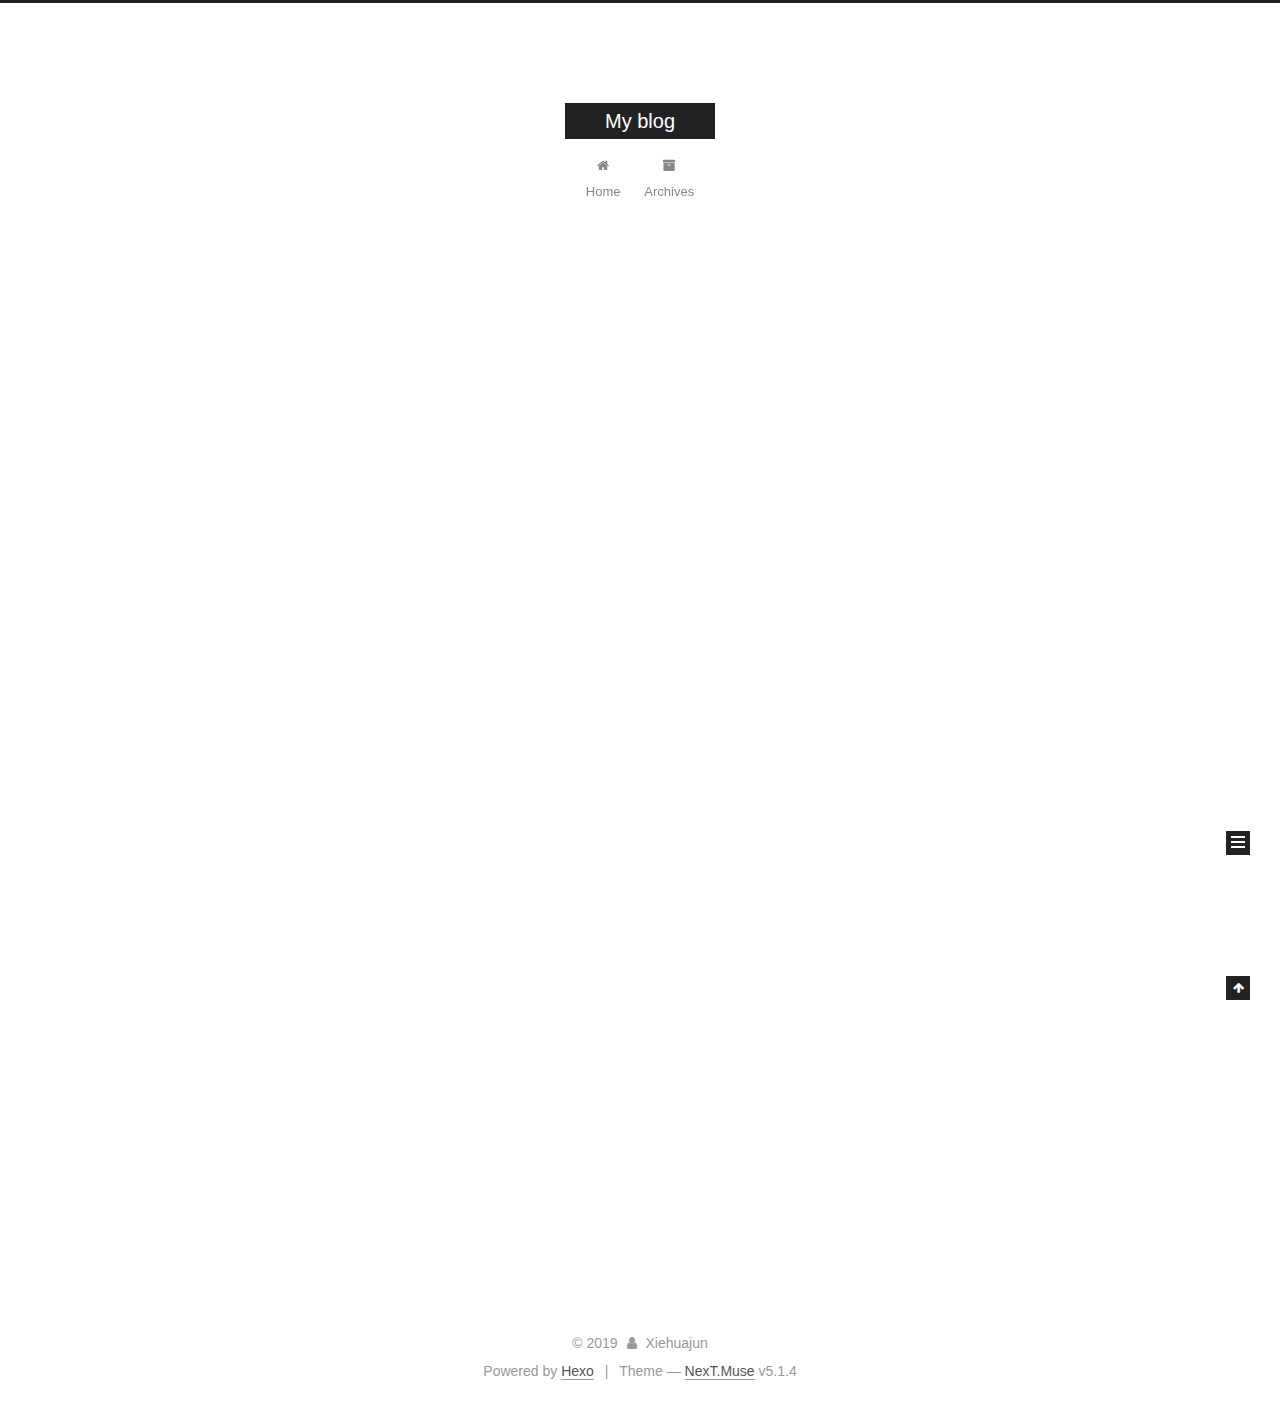
<file: index.html>
<!DOCTYPE html>



  


<html class="theme-next muse use-motion" lang="zh-CN">
<head><meta name="generator" content="Hexo 3.9.0">
  <meta charset="UTF-8">
<meta http-equiv="X-UA-Compatible" content="IE=edge">
<meta name="viewport" content="width=device-width, initial-scale=1, maximum-scale=1">
<meta name="theme-color" content="#222">









<meta http-equiv="Cache-Control" content="no-transform">
<meta http-equiv="Cache-Control" content="no-siteapp">
















  
  
  <link href="/lib/fancybox/source/jquery.fancybox.css?v=2.1.5" rel="stylesheet" type="text/css">







<link href="/lib/font-awesome/css/font-awesome.min.css?v=4.6.2" rel="stylesheet" type="text/css">

<link href="/css/main.css?v=5.1.4" rel="stylesheet" type="text/css">


  <link rel="apple-touch-icon" sizes="180x180" href="/images/apple-touch-icon-next.png?v=5.1.4">


  <link rel="icon" type="image/png" sizes="32x32" href="/images/favicon-32x32-next.png?v=5.1.4">


  <link rel="icon" type="image/png" sizes="16x16" href="/images/favicon-16x16-next.png?v=5.1.4">


  <link rel="mask-icon" href="/images/logo.svg?v=5.1.4" color="#222">





  <meta name="keywords" content="Hexo, NexT">










<meta property="og:type" content="website">
<meta property="og:title" content="My blog">
<meta property="og:url" content="http://yoursite.com/index.html">
<meta property="og:site_name" content="My blog">
<meta property="og:locale" content="zh-CN">
<meta name="twitter:card" content="summary">
<meta name="twitter:title" content="My blog">



<script type="text/javascript" id="hexo.configurations">
  var NexT = window.NexT || {};
  var CONFIG = {
    root: '/',
    scheme: 'Muse',
    version: '5.1.4',
    sidebar: {"position":"left","display":"post","offset":12,"b2t":false,"scrollpercent":false,"onmobile":false},
    fancybox: true,
    tabs: true,
    motion: {"enable":true,"async":false,"transition":{"post_block":"fadeIn","post_header":"slideDownIn","post_body":"slideDownIn","coll_header":"slideLeftIn","sidebar":"slideUpIn"}},
    duoshuo: {
      userId: '0',
      author: 'Author'
    },
    algolia: {
      applicationID: '',
      apiKey: '',
      indexName: '',
      hits: {"per_page":10},
      labels: {"input_placeholder":"Search for Posts","hits_empty":"We didn't find any results for the search: ${query}","hits_stats":"${hits} results found in ${time} ms"}
    }
  };
</script>



  <link rel="canonical" href="http://yoursite.com/">





  <title>My blog</title>
  








</head>

<body itemscope itemtype="http://schema.org/WebPage" lang="zh-CN">

  
  
    
  

  <div class="container sidebar-position-left 
  page-home">
    <div class="headband"></div>

    <header id="header" class="header" itemscope itemtype="http://schema.org/WPHeader">
      <div class="header-inner"><div class="site-brand-wrapper">
  <div class="site-meta ">
    

    <div class="custom-logo-site-title">
      <a href="/" class="brand" rel="start">
        <span class="logo-line-before"><i></i></span>
        <span class="site-title">My blog</span>
        <span class="logo-line-after"><i></i></span>
      </a>
    </div>
      
        <p class="site-subtitle"></p>
      
  </div>

  <div class="site-nav-toggle">
    <button>
      <span class="btn-bar"></span>
      <span class="btn-bar"></span>
      <span class="btn-bar"></span>
    </button>
  </div>
</div>

<nav class="site-nav">
  

  
    <ul id="menu" class="menu">
      
        
        <li class="menu-item menu-item-home">
          <a href="/" rel="section">
            
              <i class="menu-item-icon fa fa-fw fa-home"></i> <br>
            
            Home
          </a>
        </li>
      
        
        <li class="menu-item menu-item-archives">
          <a href="/archives/" rel="section">
            
              <i class="menu-item-icon fa fa-fw fa-archive"></i> <br>
            
            Archives
          </a>
        </li>
      

      
    </ul>
  

  
</nav>



 </div>
    </header>

    <main id="main" class="main">
      <div class="main-inner">
        <div class="content-wrap">
          <div id="content" class="content">
            
  <section id="posts" class="posts-expand">
    
      

  

  
  
  

  <article class="post post-type-normal" itemscope itemtype="http://schema.org/Article">
  
  
  
  <div class="post-block">
    <link itemprop="mainEntityOfPage" href="http://yoursite.com/2019/10/01/hello-world/">

    <span hidden itemprop="author" itemscope itemtype="http://schema.org/Person">
      <meta itemprop="name" content="Xiehuajun">
      <meta itemprop="description" content>
      <meta itemprop="image" content="/images/avatar.gif">
    </span>

    <span hidden itemprop="publisher" itemscope itemtype="http://schema.org/Organization">
      <meta itemprop="name" content="My blog">
    </span>

    
      <header class="post-header">

        
        
          <h1 class="post-title" itemprop="name headline">
                
                <a class="post-title-link" href="/2019/10/01/hello-world/" itemprop="url">Hello World</a></h1>
        

        <div class="post-meta">
          <span class="post-time">
            
              <span class="post-meta-item-icon">
                <i class="fa fa-calendar-o"></i>
              </span>
              
                <span class="post-meta-item-text">Posted on</span>
              
              <time title="Post created" itemprop="dateCreated datePublished" datetime="2019-10-01T11:32:33+08:00">
                2019-10-01
              </time>
            

            

            
          </span>

          

          
            
          

          
          

          

          

          

        </div>
      </header>
    

    
    
    
    <div class="post-body" itemprop="articleBody">

      
      

      
        
          
            <p>Welcome to <a href="https://hexo.io/" target="_blank" rel="noopener">Hexo</a>! This is your very first post. Check <a href="https://hexo.io/docs/" target="_blank" rel="noopener">documentation</a> for more info. If you get any problems when using Hexo, you can find the answer in <a href="https://hexo.io/docs/troubleshooting.html" target="_blank" rel="noopener">troubleshooting</a> or you can ask me on <a href="https://github.com/hexojs/hexo/issues" target="_blank" rel="noopener">GitHub</a>.</p>
<h2 id="Quick-Start"><a href="#Quick-Start" class="headerlink" title="Quick Start"></a>Quick Start</h2><h3 id="Create-a-new-post"><a href="#Create-a-new-post" class="headerlink" title="Create a new post"></a>Create a new post</h3><figure class="highlight bash"><table><tr><td class="gutter"><pre><span class="line">1</span><br></pre></td><td class="code"><pre><span class="line">$ hexo new <span class="string">"My New Post"</span></span><br></pre></td></tr></table></figure>

<p>More info: <a href="https://hexo.io/docs/writing.html" target="_blank" rel="noopener">Writing</a></p>
<h3 id="Run-server"><a href="#Run-server" class="headerlink" title="Run server"></a>Run server</h3><figure class="highlight bash"><table><tr><td class="gutter"><pre><span class="line">1</span><br></pre></td><td class="code"><pre><span class="line">$ hexo server</span><br></pre></td></tr></table></figure>

<p>More info: <a href="https://hexo.io/docs/server.html" target="_blank" rel="noopener">Server</a></p>
<h3 id="Generate-static-files"><a href="#Generate-static-files" class="headerlink" title="Generate static files"></a>Generate static files</h3><figure class="highlight bash"><table><tr><td class="gutter"><pre><span class="line">1</span><br></pre></td><td class="code"><pre><span class="line">$ hexo generate</span><br></pre></td></tr></table></figure>

<p>More info: <a href="https://hexo.io/docs/generating.html" target="_blank" rel="noopener">Generating</a></p>
<h3 id="Deploy-to-remote-sites"><a href="#Deploy-to-remote-sites" class="headerlink" title="Deploy to remote sites"></a>Deploy to remote sites</h3><figure class="highlight bash"><table><tr><td class="gutter"><pre><span class="line">1</span><br></pre></td><td class="code"><pre><span class="line">$ hexo deploy</span><br></pre></td></tr></table></figure>

<p>More info: <a href="https://hexo.io/docs/deployment.html" target="_blank" rel="noopener">Deployment</a></p>

          
        
      
    </div>
    
    
    

    

    

    

    <footer class="post-footer">
      

      

      

      
      
        <div class="post-eof"></div>
      
    </footer>
  </div>
  
  
  
  </article>


    
  </section>

  


          </div>
          


          

        </div>
        
          
  
  <div class="sidebar-toggle">
    <div class="sidebar-toggle-line-wrap">
      <span class="sidebar-toggle-line sidebar-toggle-line-first"></span>
      <span class="sidebar-toggle-line sidebar-toggle-line-middle"></span>
      <span class="sidebar-toggle-line sidebar-toggle-line-last"></span>
    </div>
  </div>

  <aside id="sidebar" class="sidebar">
    
    <div class="sidebar-inner">

      

      

      <section class="site-overview-wrap sidebar-panel sidebar-panel-active">
        <div class="site-overview">
          <div class="site-author motion-element" itemprop="author" itemscope itemtype="http://schema.org/Person">
            
              <p class="site-author-name" itemprop="name">Xiehuajun</p>
              <p class="site-description motion-element" itemprop="description"></p>
          </div>

          <nav class="site-state motion-element">

            
              <div class="site-state-item site-state-posts">
              
                <a href="/archives/">
              
                  <span class="site-state-item-count">1</span>
                  <span class="site-state-item-name">posts</span>
                </a>
              </div>
            

            

            

          </nav>

          

          

          
          

          
          

          

        </div>
      </section>

      

      

    </div>
  </aside>


        
      </div>
    </main>

    <footer id="footer" class="footer">
      <div class="footer-inner">
        <div class="copyright">&copy; <span itemprop="copyrightYear">2019</span>
  <span class="with-love">
    <i class="fa fa-user"></i>
  </span>
  <span class="author" itemprop="copyrightHolder">Xiehuajun</span>

  
</div>


  <div class="powered-by">Powered by <a class="theme-link" target="_blank" href="https://hexo.io">Hexo</a></div>



  <span class="post-meta-divider">|</span>



  <div class="theme-info">Theme &mdash; <a class="theme-link" target="_blank" href="https://github.com/iissnan/hexo-theme-next">NexT.Muse</a> v5.1.4</div>




        







        
      </div>
    </footer>

    
      <div class="back-to-top">
        <i class="fa fa-arrow-up"></i>
        
      </div>
    

    

  </div>

  

<script type="text/javascript">
  if (Object.prototype.toString.call(window.Promise) !== '[object Function]') {
    window.Promise = null;
  }
</script>









  












  
  
    <script type="text/javascript" src="/lib/jquery/index.js?v=2.1.3"></script>
  

  
  
    <script type="text/javascript" src="/lib/fastclick/lib/fastclick.min.js?v=1.0.6"></script>
  

  
  
    <script type="text/javascript" src="/lib/jquery_lazyload/jquery.lazyload.js?v=1.9.7"></script>
  

  
  
    <script type="text/javascript" src="/lib/velocity/velocity.min.js?v=1.2.1"></script>
  

  
  
    <script type="text/javascript" src="/lib/velocity/velocity.ui.min.js?v=1.2.1"></script>
  

  
  
    <script type="text/javascript" src="/lib/fancybox/source/jquery.fancybox.pack.js?v=2.1.5"></script>
  


  


  <script type="text/javascript" src="/js/src/utils.js?v=5.1.4"></script>

  <script type="text/javascript" src="/js/src/motion.js?v=5.1.4"></script>



  
  

  

  


  <script type="text/javascript" src="/js/src/bootstrap.js?v=5.1.4"></script>



  


  




	





  





  












  





  

  

  

  
  

  

  

  

</body>
</html>
</file>
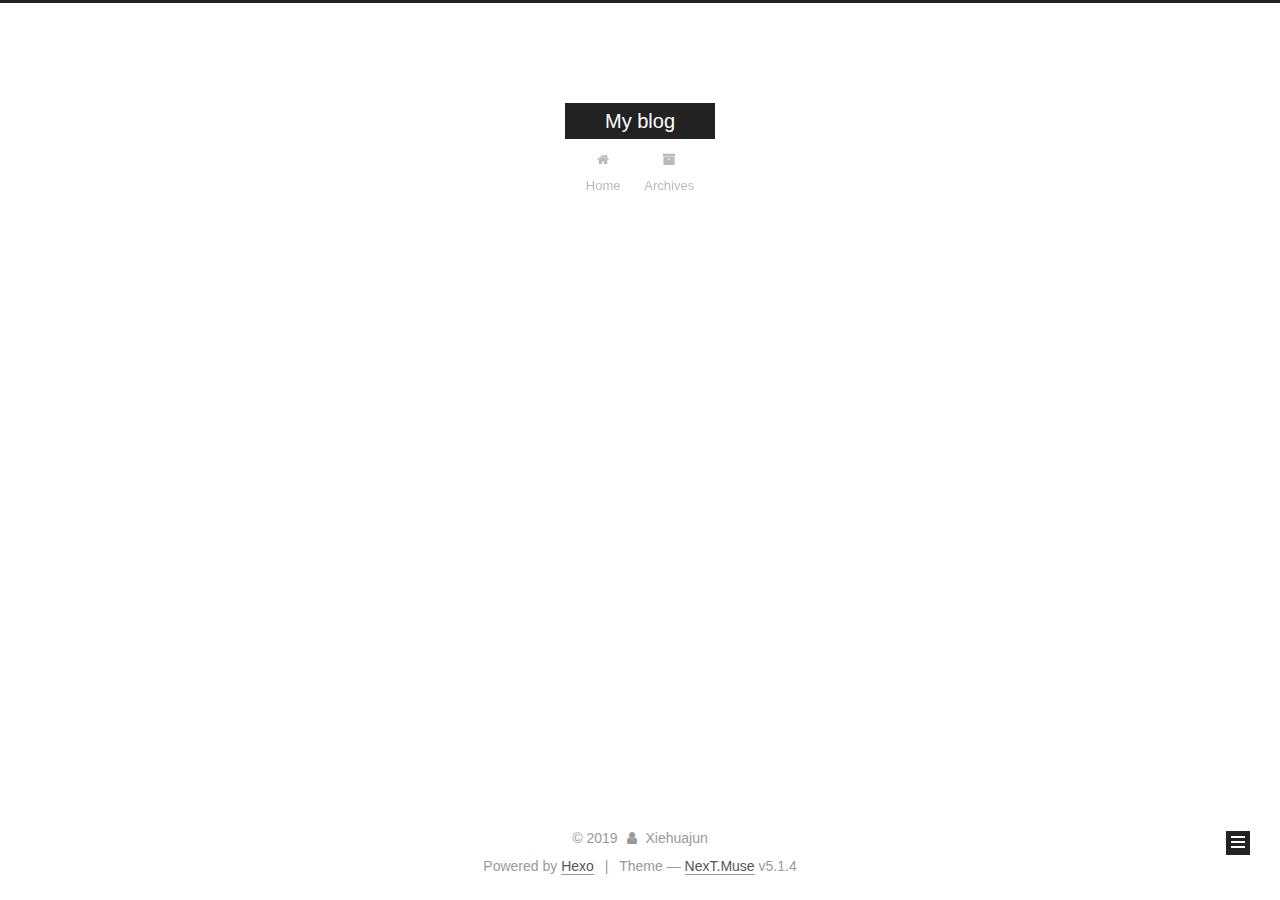
<file: archives/index.html>
<!DOCTYPE html>



  


<html class="theme-next muse use-motion" lang="zh-CN">
<head><meta name="generator" content="Hexo 3.9.0">
  <meta charset="UTF-8">
<meta http-equiv="X-UA-Compatible" content="IE=edge">
<meta name="viewport" content="width=device-width, initial-scale=1, maximum-scale=1">
<meta name="theme-color" content="#222">









<meta http-equiv="Cache-Control" content="no-transform">
<meta http-equiv="Cache-Control" content="no-siteapp">
















  
  
  <link href="/lib/fancybox/source/jquery.fancybox.css?v=2.1.5" rel="stylesheet" type="text/css">







<link href="/lib/font-awesome/css/font-awesome.min.css?v=4.6.2" rel="stylesheet" type="text/css">

<link href="/css/main.css?v=5.1.4" rel="stylesheet" type="text/css">


  <link rel="apple-touch-icon" sizes="180x180" href="/images/apple-touch-icon-next.png?v=5.1.4">


  <link rel="icon" type="image/png" sizes="32x32" href="/images/favicon-32x32-next.png?v=5.1.4">


  <link rel="icon" type="image/png" sizes="16x16" href="/images/favicon-16x16-next.png?v=5.1.4">


  <link rel="mask-icon" href="/images/logo.svg?v=5.1.4" color="#222">





  <meta name="keywords" content="Hexo, NexT">










<meta property="og:type" content="website">
<meta property="og:title" content="My blog">
<meta property="og:url" content="http://yoursite.com/archives/index.html">
<meta property="og:site_name" content="My blog">
<meta property="og:locale" content="zh-CN">
<meta name="twitter:card" content="summary">
<meta name="twitter:title" content="My blog">



<script type="text/javascript" id="hexo.configurations">
  var NexT = window.NexT || {};
  var CONFIG = {
    root: '/',
    scheme: 'Muse',
    version: '5.1.4',
    sidebar: {"position":"left","display":"post","offset":12,"b2t":false,"scrollpercent":false,"onmobile":false},
    fancybox: true,
    tabs: true,
    motion: {"enable":true,"async":false,"transition":{"post_block":"fadeIn","post_header":"slideDownIn","post_body":"slideDownIn","coll_header":"slideLeftIn","sidebar":"slideUpIn"}},
    duoshuo: {
      userId: '0',
      author: 'Author'
    },
    algolia: {
      applicationID: '',
      apiKey: '',
      indexName: '',
      hits: {"per_page":10},
      labels: {"input_placeholder":"Search for Posts","hits_empty":"We didn't find any results for the search: ${query}","hits_stats":"${hits} results found in ${time} ms"}
    }
  };
</script>



  <link rel="canonical" href="http://yoursite.com/archives/">





  <title>Archive | My blog</title>
  








</head>

<body itemscope itemtype="http://schema.org/WebPage" lang="zh-CN">

  
  
    
  

  <div class="container sidebar-position-left page-archive">
    <div class="headband"></div>

    <header id="header" class="header" itemscope itemtype="http://schema.org/WPHeader">
      <div class="header-inner"><div class="site-brand-wrapper">
  <div class="site-meta ">
    

    <div class="custom-logo-site-title">
      <a href="/" class="brand" rel="start">
        <span class="logo-line-before"><i></i></span>
        <span class="site-title">My blog</span>
        <span class="logo-line-after"><i></i></span>
      </a>
    </div>
      
        <p class="site-subtitle"></p>
      
  </div>

  <div class="site-nav-toggle">
    <button>
      <span class="btn-bar"></span>
      <span class="btn-bar"></span>
      <span class="btn-bar"></span>
    </button>
  </div>
</div>

<nav class="site-nav">
  

  
    <ul id="menu" class="menu">
      
        
        <li class="menu-item menu-item-home">
          <a href="/" rel="section">
            
              <i class="menu-item-icon fa fa-fw fa-home"></i> <br>
            
            Home
          </a>
        </li>
      
        
        <li class="menu-item menu-item-archives">
          <a href="/archives/" rel="section">
            
              <i class="menu-item-icon fa fa-fw fa-archive"></i> <br>
            
            Archives
          </a>
        </li>
      

      
    </ul>
  

  
</nav>



 </div>
    </header>

    <main id="main" class="main">
      <div class="main-inner">
        <div class="content-wrap">
          <div id="content" class="content">
            

  
  
  
  <div class="post-block archive">
    <div id="posts" class="posts-collapse">
      <span class="archive-move-on"></span>

      <span class="archive-page-counter">
        
        
        
          
        
        Um..! 2 posts in total. Keep on posting.
      </span>

      

        
        
        

        
          
          <div class="collection-title">
            <h1 class="archive-year" id="archive-year-2019">2019</h1>
          </div>
        
        

        

  <article class="post post-type-normal" itemscope itemtype="http://schema.org/Article">
    <header class="post-header">

      <h2 class="post-title">
        
            <a class="post-title-link" href="/2019/10/01/article-title/" itemprop="url">
              
                <span itemprop="name">article title</span>
              
            </a>
        
      </h2>

      <div class="post-meta">
        <time class="post-time" itemprop="dateCreated" datetime="2019-10-01T13:07:53+08:00" content="2019-10-01">
          10-01
        </time>
      </div>

    </header>
  </article>



      

        
        
        

        
        

        

  <article class="post post-type-normal" itemscope itemtype="http://schema.org/Article">
    <header class="post-header">

      <h2 class="post-title">
        
            <a class="post-title-link" href="/2019/10/01/hello-world/" itemprop="url">
              
                <span itemprop="name">Hello World</span>
              
            </a>
        
      </h2>

      <div class="post-meta">
        <time class="post-time" itemprop="dateCreated" datetime="2019-10-01T11:32:33+08:00" content="2019-10-01">
          10-01
        </time>
      </div>

    </header>
  </article>



      

    </div>
  </div>
  
  
  

  



          </div>
          


          

        </div>
        
          
  
  <div class="sidebar-toggle">
    <div class="sidebar-toggle-line-wrap">
      <span class="sidebar-toggle-line sidebar-toggle-line-first"></span>
      <span class="sidebar-toggle-line sidebar-toggle-line-middle"></span>
      <span class="sidebar-toggle-line sidebar-toggle-line-last"></span>
    </div>
  </div>

  <aside id="sidebar" class="sidebar">
    
    <div class="sidebar-inner">

      

      

      <section class="site-overview-wrap sidebar-panel sidebar-panel-active">
        <div class="site-overview">
          <div class="site-author motion-element" itemprop="author" itemscope itemtype="http://schema.org/Person">
            
              <p class="site-author-name" itemprop="name">Xiehuajun</p>
              <p class="site-description motion-element" itemprop="description"></p>
          </div>

          <nav class="site-state motion-element">

            
              <div class="site-state-item site-state-posts">
              
                <a href="/archives/">
              
                  <span class="site-state-item-count">2</span>
                  <span class="site-state-item-name">posts</span>
                </a>
              </div>
            

            

            

          </nav>

          

          

          
          

          
          

          

        </div>
      </section>

      

      

    </div>
  </aside>


        
      </div>
    </main>

    <footer id="footer" class="footer">
      <div class="footer-inner">
        <div class="copyright">&copy; <span itemprop="copyrightYear">2019</span>
  <span class="with-love">
    <i class="fa fa-user"></i>
  </span>
  <span class="author" itemprop="copyrightHolder">Xiehuajun</span>

  
</div>


  <div class="powered-by">Powered by <a class="theme-link" target="_blank" href="https://hexo.io">Hexo</a></div>



  <span class="post-meta-divider">|</span>



  <div class="theme-info">Theme &mdash; <a class="theme-link" target="_blank" href="https://github.com/iissnan/hexo-theme-next">NexT.Muse</a> v5.1.4</div>




        







        
      </div>
    </footer>

    
      <div class="back-to-top">
        <i class="fa fa-arrow-up"></i>
        
      </div>
    

    

  </div>

  

<script type="text/javascript">
  if (Object.prototype.toString.call(window.Promise) !== '[object Function]') {
    window.Promise = null;
  }
</script>









  












  
  
    <script type="text/javascript" src="/lib/jquery/index.js?v=2.1.3"></script>
  

  
  
    <script type="text/javascript" src="/lib/fastclick/lib/fastclick.min.js?v=1.0.6"></script>
  

  
  
    <script type="text/javascript" src="/lib/jquery_lazyload/jquery.lazyload.js?v=1.9.7"></script>
  

  
  
    <script type="text/javascript" src="/lib/velocity/velocity.min.js?v=1.2.1"></script>
  

  
  
    <script type="text/javascript" src="/lib/velocity/velocity.ui.min.js?v=1.2.1"></script>
  

  
  
    <script type="text/javascript" src="/lib/fancybox/source/jquery.fancybox.pack.js?v=2.1.5"></script>
  


  


  <script type="text/javascript" src="/js/src/utils.js?v=5.1.4"></script>

  <script type="text/javascript" src="/js/src/motion.js?v=5.1.4"></script>



  
  

  

  


  <script type="text/javascript" src="/js/src/bootstrap.js?v=5.1.4"></script>



  


  




	





  





  












  





  

  

  

  
  

  

  

  

</body>
</html>
</file>
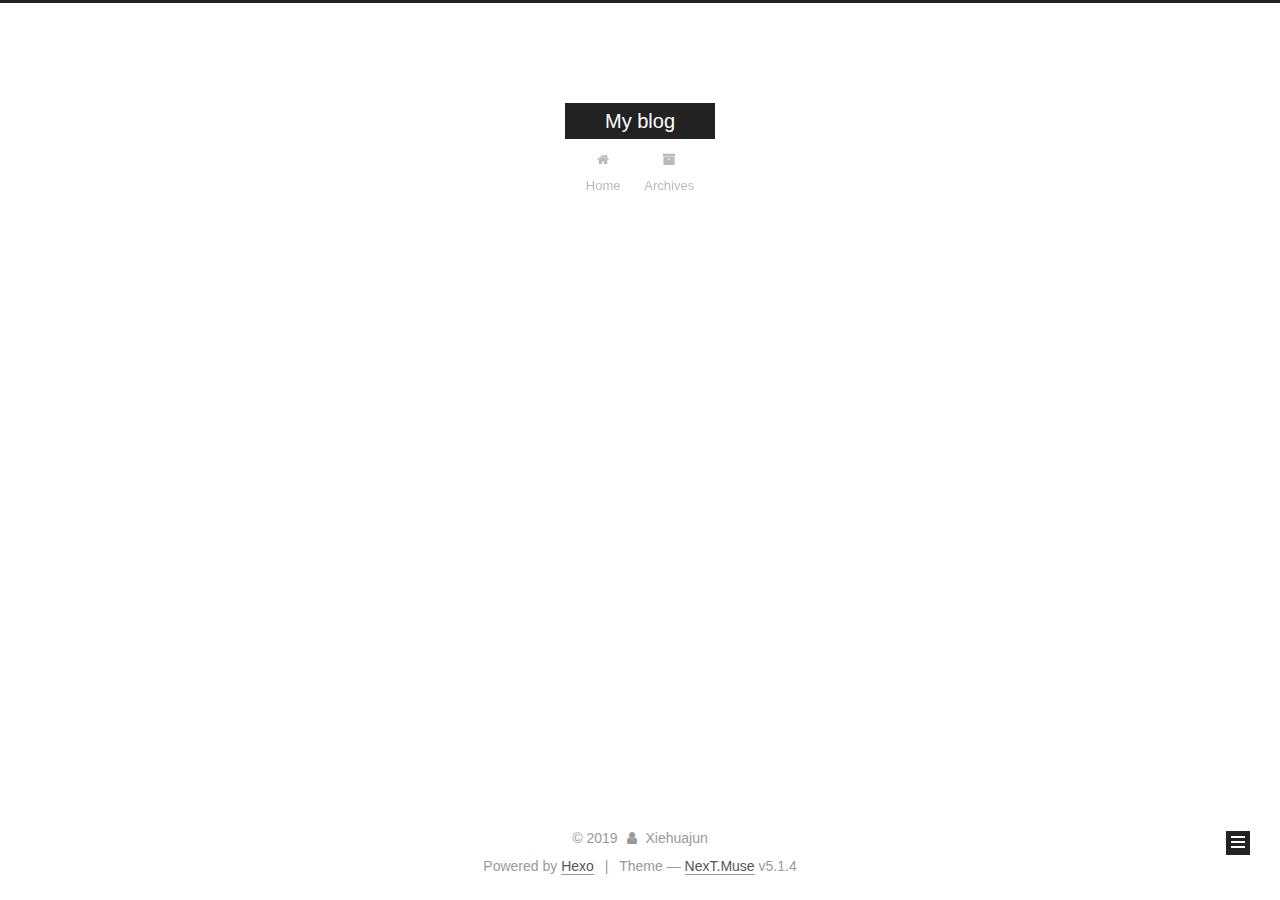
<file: archives/2019/index.html>
<!DOCTYPE html>



  


<html class="theme-next muse use-motion" lang="zh-CN">
<head><meta name="generator" content="Hexo 3.9.0">
  <meta charset="UTF-8">
<meta http-equiv="X-UA-Compatible" content="IE=edge">
<meta name="viewport" content="width=device-width, initial-scale=1, maximum-scale=1">
<meta name="theme-color" content="#222">









<meta http-equiv="Cache-Control" content="no-transform">
<meta http-equiv="Cache-Control" content="no-siteapp">
















  
  
  <link href="/lib/fancybox/source/jquery.fancybox.css?v=2.1.5" rel="stylesheet" type="text/css">







<link href="/lib/font-awesome/css/font-awesome.min.css?v=4.6.2" rel="stylesheet" type="text/css">

<link href="/css/main.css?v=5.1.4" rel="stylesheet" type="text/css">


  <link rel="apple-touch-icon" sizes="180x180" href="/images/apple-touch-icon-next.png?v=5.1.4">


  <link rel="icon" type="image/png" sizes="32x32" href="/images/favicon-32x32-next.png?v=5.1.4">


  <link rel="icon" type="image/png" sizes="16x16" href="/images/favicon-16x16-next.png?v=5.1.4">


  <link rel="mask-icon" href="/images/logo.svg?v=5.1.4" color="#222">





  <meta name="keywords" content="Hexo, NexT">










<meta property="og:type" content="website">
<meta property="og:title" content="My blog">
<meta property="og:url" content="http://yoursite.com/archives/2019/index.html">
<meta property="og:site_name" content="My blog">
<meta property="og:locale" content="zh-CN">
<meta name="twitter:card" content="summary">
<meta name="twitter:title" content="My blog">



<script type="text/javascript" id="hexo.configurations">
  var NexT = window.NexT || {};
  var CONFIG = {
    root: '/',
    scheme: 'Muse',
    version: '5.1.4',
    sidebar: {"position":"left","display":"post","offset":12,"b2t":false,"scrollpercent":false,"onmobile":false},
    fancybox: true,
    tabs: true,
    motion: {"enable":true,"async":false,"transition":{"post_block":"fadeIn","post_header":"slideDownIn","post_body":"slideDownIn","coll_header":"slideLeftIn","sidebar":"slideUpIn"}},
    duoshuo: {
      userId: '0',
      author: 'Author'
    },
    algolia: {
      applicationID: '',
      apiKey: '',
      indexName: '',
      hits: {"per_page":10},
      labels: {"input_placeholder":"Search for Posts","hits_empty":"We didn't find any results for the search: ${query}","hits_stats":"${hits} results found in ${time} ms"}
    }
  };
</script>



  <link rel="canonical" href="http://yoursite.com/archives/2019/">





  <title>Archive | My blog</title>
  








</head>

<body itemscope itemtype="http://schema.org/WebPage" lang="zh-CN">

  
  
    
  

  <div class="container sidebar-position-left page-archive">
    <div class="headband"></div>

    <header id="header" class="header" itemscope itemtype="http://schema.org/WPHeader">
      <div class="header-inner"><div class="site-brand-wrapper">
  <div class="site-meta ">
    

    <div class="custom-logo-site-title">
      <a href="/" class="brand" rel="start">
        <span class="logo-line-before"><i></i></span>
        <span class="site-title">My blog</span>
        <span class="logo-line-after"><i></i></span>
      </a>
    </div>
      
        <p class="site-subtitle"></p>
      
  </div>

  <div class="site-nav-toggle">
    <button>
      <span class="btn-bar"></span>
      <span class="btn-bar"></span>
      <span class="btn-bar"></span>
    </button>
  </div>
</div>

<nav class="site-nav">
  

  
    <ul id="menu" class="menu">
      
        
        <li class="menu-item menu-item-home">
          <a href="/" rel="section">
            
              <i class="menu-item-icon fa fa-fw fa-home"></i> <br>
            
            Home
          </a>
        </li>
      
        
        <li class="menu-item menu-item-archives">
          <a href="/archives/" rel="section">
            
              <i class="menu-item-icon fa fa-fw fa-archive"></i> <br>
            
            Archives
          </a>
        </li>
      

      
    </ul>
  

  
</nav>



 </div>
    </header>

    <main id="main" class="main">
      <div class="main-inner">
        <div class="content-wrap">
          <div id="content" class="content">
            

  
  
  
  <div class="post-block archive">
    <div id="posts" class="posts-collapse">
      <span class="archive-move-on"></span>

      <span class="archive-page-counter">
        
        
        
          
        
        Um..! 2 posts in total. Keep on posting.
      </span>

      

        
        
        

        
          
          <div class="collection-title">
            <h1 class="archive-year" id="archive-year-2019">2019</h1>
          </div>
        
        

        

  <article class="post post-type-normal" itemscope itemtype="http://schema.org/Article">
    <header class="post-header">

      <h2 class="post-title">
        
            <a class="post-title-link" href="/2019/10/01/article-title/" itemprop="url">
              
                <span itemprop="name">article title</span>
              
            </a>
        
      </h2>

      <div class="post-meta">
        <time class="post-time" itemprop="dateCreated" datetime="2019-10-01T13:07:53+08:00" content="2019-10-01">
          10-01
        </time>
      </div>

    </header>
  </article>



      

        
        
        

        
        

        

  <article class="post post-type-normal" itemscope itemtype="http://schema.org/Article">
    <header class="post-header">

      <h2 class="post-title">
        
            <a class="post-title-link" href="/2019/10/01/hello-world/" itemprop="url">
              
                <span itemprop="name">Hello World</span>
              
            </a>
        
      </h2>

      <div class="post-meta">
        <time class="post-time" itemprop="dateCreated" datetime="2019-10-01T11:32:33+08:00" content="2019-10-01">
          10-01
        </time>
      </div>

    </header>
  </article>



      

    </div>
  </div>
  
  
  

  



          </div>
          


          

        </div>
        
          
  
  <div class="sidebar-toggle">
    <div class="sidebar-toggle-line-wrap">
      <span class="sidebar-toggle-line sidebar-toggle-line-first"></span>
      <span class="sidebar-toggle-line sidebar-toggle-line-middle"></span>
      <span class="sidebar-toggle-line sidebar-toggle-line-last"></span>
    </div>
  </div>

  <aside id="sidebar" class="sidebar">
    
    <div class="sidebar-inner">

      

      

      <section class="site-overview-wrap sidebar-panel sidebar-panel-active">
        <div class="site-overview">
          <div class="site-author motion-element" itemprop="author" itemscope itemtype="http://schema.org/Person">
            
              <p class="site-author-name" itemprop="name">Xiehuajun</p>
              <p class="site-description motion-element" itemprop="description"></p>
          </div>

          <nav class="site-state motion-element">

            
              <div class="site-state-item site-state-posts">
              
                <a href="/archives/">
              
                  <span class="site-state-item-count">2</span>
                  <span class="site-state-item-name">posts</span>
                </a>
              </div>
            

            

            

          </nav>

          

          

          
          

          
          

          

        </div>
      </section>

      

      

    </div>
  </aside>


        
      </div>
    </main>

    <footer id="footer" class="footer">
      <div class="footer-inner">
        <div class="copyright">&copy; <span itemprop="copyrightYear">2019</span>
  <span class="with-love">
    <i class="fa fa-user"></i>
  </span>
  <span class="author" itemprop="copyrightHolder">Xiehuajun</span>

  
</div>


  <div class="powered-by">Powered by <a class="theme-link" target="_blank" href="https://hexo.io">Hexo</a></div>



  <span class="post-meta-divider">|</span>



  <div class="theme-info">Theme &mdash; <a class="theme-link" target="_blank" href="https://github.com/iissnan/hexo-theme-next">NexT.Muse</a> v5.1.4</div>




        







        
      </div>
    </footer>

    
      <div class="back-to-top">
        <i class="fa fa-arrow-up"></i>
        
      </div>
    

    

  </div>

  

<script type="text/javascript">
  if (Object.prototype.toString.call(window.Promise) !== '[object Function]') {
    window.Promise = null;
  }
</script>









  












  
  
    <script type="text/javascript" src="/lib/jquery/index.js?v=2.1.3"></script>
  

  
  
    <script type="text/javascript" src="/lib/fastclick/lib/fastclick.min.js?v=1.0.6"></script>
  

  
  
    <script type="text/javascript" src="/lib/jquery_lazyload/jquery.lazyload.js?v=1.9.7"></script>
  

  
  
    <script type="text/javascript" src="/lib/velocity/velocity.min.js?v=1.2.1"></script>
  

  
  
    <script type="text/javascript" src="/lib/velocity/velocity.ui.min.js?v=1.2.1"></script>
  

  
  
    <script type="text/javascript" src="/lib/fancybox/source/jquery.fancybox.pack.js?v=2.1.5"></script>
  


  


  <script type="text/javascript" src="/js/src/utils.js?v=5.1.4"></script>

  <script type="text/javascript" src="/js/src/motion.js?v=5.1.4"></script>



  
  

  

  


  <script type="text/javascript" src="/js/src/bootstrap.js?v=5.1.4"></script>



  


  




	





  





  












  





  

  

  

  
  

  

  

  

</body>
</html>
</file>
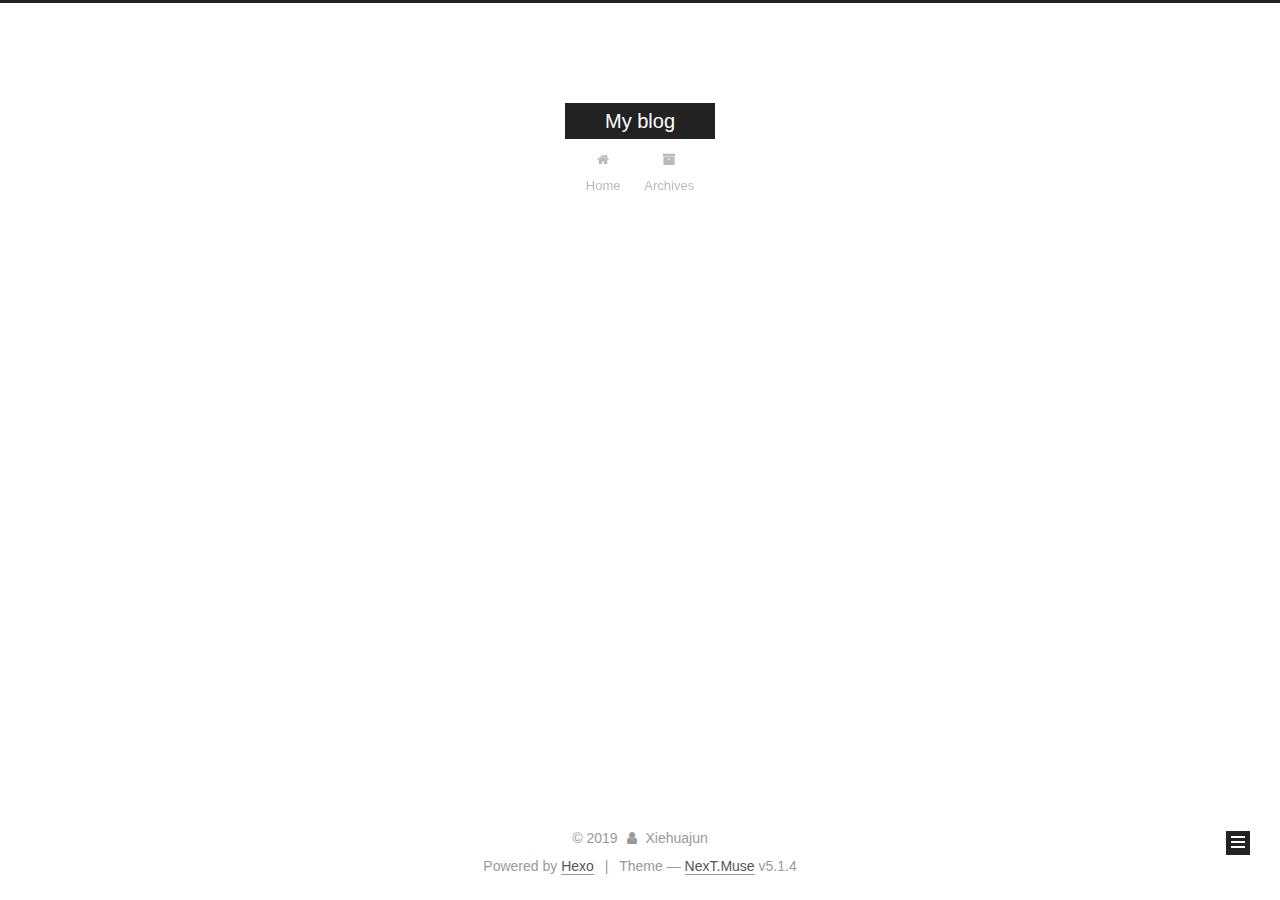
<file: archives/2019/10/index.html>
<!DOCTYPE html>



  


<html class="theme-next muse use-motion" lang="zh-CN">
<head><meta name="generator" content="Hexo 3.9.0">
  <meta charset="UTF-8">
<meta http-equiv="X-UA-Compatible" content="IE=edge">
<meta name="viewport" content="width=device-width, initial-scale=1, maximum-scale=1">
<meta name="theme-color" content="#222">









<meta http-equiv="Cache-Control" content="no-transform">
<meta http-equiv="Cache-Control" content="no-siteapp">
















  
  
  <link href="/lib/fancybox/source/jquery.fancybox.css?v=2.1.5" rel="stylesheet" type="text/css">







<link href="/lib/font-awesome/css/font-awesome.min.css?v=4.6.2" rel="stylesheet" type="text/css">

<link href="/css/main.css?v=5.1.4" rel="stylesheet" type="text/css">


  <link rel="apple-touch-icon" sizes="180x180" href="/images/apple-touch-icon-next.png?v=5.1.4">


  <link rel="icon" type="image/png" sizes="32x32" href="/images/favicon-32x32-next.png?v=5.1.4">


  <link rel="icon" type="image/png" sizes="16x16" href="/images/favicon-16x16-next.png?v=5.1.4">


  <link rel="mask-icon" href="/images/logo.svg?v=5.1.4" color="#222">





  <meta name="keywords" content="Hexo, NexT">










<meta property="og:type" content="website">
<meta property="og:title" content="My blog">
<meta property="og:url" content="http://yoursite.com/archives/2019/10/index.html">
<meta property="og:site_name" content="My blog">
<meta property="og:locale" content="zh-CN">
<meta name="twitter:card" content="summary">
<meta name="twitter:title" content="My blog">



<script type="text/javascript" id="hexo.configurations">
  var NexT = window.NexT || {};
  var CONFIG = {
    root: '/',
    scheme: 'Muse',
    version: '5.1.4',
    sidebar: {"position":"left","display":"post","offset":12,"b2t":false,"scrollpercent":false,"onmobile":false},
    fancybox: true,
    tabs: true,
    motion: {"enable":true,"async":false,"transition":{"post_block":"fadeIn","post_header":"slideDownIn","post_body":"slideDownIn","coll_header":"slideLeftIn","sidebar":"slideUpIn"}},
    duoshuo: {
      userId: '0',
      author: 'Author'
    },
    algolia: {
      applicationID: '',
      apiKey: '',
      indexName: '',
      hits: {"per_page":10},
      labels: {"input_placeholder":"Search for Posts","hits_empty":"We didn't find any results for the search: ${query}","hits_stats":"${hits} results found in ${time} ms"}
    }
  };
</script>



  <link rel="canonical" href="http://yoursite.com/archives/2019/10/">





  <title>Archive | My blog</title>
  








</head>

<body itemscope itemtype="http://schema.org/WebPage" lang="zh-CN">

  
  
    
  

  <div class="container sidebar-position-left page-archive">
    <div class="headband"></div>

    <header id="header" class="header" itemscope itemtype="http://schema.org/WPHeader">
      <div class="header-inner"><div class="site-brand-wrapper">
  <div class="site-meta ">
    

    <div class="custom-logo-site-title">
      <a href="/" class="brand" rel="start">
        <span class="logo-line-before"><i></i></span>
        <span class="site-title">My blog</span>
        <span class="logo-line-after"><i></i></span>
      </a>
    </div>
      
        <p class="site-subtitle"></p>
      
  </div>

  <div class="site-nav-toggle">
    <button>
      <span class="btn-bar"></span>
      <span class="btn-bar"></span>
      <span class="btn-bar"></span>
    </button>
  </div>
</div>

<nav class="site-nav">
  

  
    <ul id="menu" class="menu">
      
        
        <li class="menu-item menu-item-home">
          <a href="/" rel="section">
            
              <i class="menu-item-icon fa fa-fw fa-home"></i> <br>
            
            Home
          </a>
        </li>
      
        
        <li class="menu-item menu-item-archives">
          <a href="/archives/" rel="section">
            
              <i class="menu-item-icon fa fa-fw fa-archive"></i> <br>
            
            Archives
          </a>
        </li>
      

      
    </ul>
  

  
</nav>



 </div>
    </header>

    <main id="main" class="main">
      <div class="main-inner">
        <div class="content-wrap">
          <div id="content" class="content">
            

  
  
  
  <div class="post-block archive">
    <div id="posts" class="posts-collapse">
      <span class="archive-move-on"></span>

      <span class="archive-page-counter">
        
        
        
          
        
        Um..! 2 posts in total. Keep on posting.
      </span>

      

        
        
        

        
          
          <div class="collection-title">
            <h1 class="archive-year" id="archive-year-2019">2019</h1>
          </div>
        
        

        

  <article class="post post-type-normal" itemscope itemtype="http://schema.org/Article">
    <header class="post-header">

      <h2 class="post-title">
        
            <a class="post-title-link" href="/2019/10/01/article-title/" itemprop="url">
              
                <span itemprop="name">article title</span>
              
            </a>
        
      </h2>

      <div class="post-meta">
        <time class="post-time" itemprop="dateCreated" datetime="2019-10-01T13:07:53+08:00" content="2019-10-01">
          10-01
        </time>
      </div>

    </header>
  </article>



      

        
        
        

        
        

        

  <article class="post post-type-normal" itemscope itemtype="http://schema.org/Article">
    <header class="post-header">

      <h2 class="post-title">
        
            <a class="post-title-link" href="/2019/10/01/hello-world/" itemprop="url">
              
                <span itemprop="name">Hello World</span>
              
            </a>
        
      </h2>

      <div class="post-meta">
        <time class="post-time" itemprop="dateCreated" datetime="2019-10-01T11:32:33+08:00" content="2019-10-01">
          10-01
        </time>
      </div>

    </header>
  </article>



      

    </div>
  </div>
  
  
  

  



          </div>
          


          

        </div>
        
          
  
  <div class="sidebar-toggle">
    <div class="sidebar-toggle-line-wrap">
      <span class="sidebar-toggle-line sidebar-toggle-line-first"></span>
      <span class="sidebar-toggle-line sidebar-toggle-line-middle"></span>
      <span class="sidebar-toggle-line sidebar-toggle-line-last"></span>
    </div>
  </div>

  <aside id="sidebar" class="sidebar">
    
    <div class="sidebar-inner">

      

      

      <section class="site-overview-wrap sidebar-panel sidebar-panel-active">
        <div class="site-overview">
          <div class="site-author motion-element" itemprop="author" itemscope itemtype="http://schema.org/Person">
            
              <p class="site-author-name" itemprop="name">Xiehuajun</p>
              <p class="site-description motion-element" itemprop="description"></p>
          </div>

          <nav class="site-state motion-element">

            
              <div class="site-state-item site-state-posts">
              
                <a href="/archives/">
              
                  <span class="site-state-item-count">2</span>
                  <span class="site-state-item-name">posts</span>
                </a>
              </div>
            

            

            

          </nav>

          

          

          
          

          
          

          

        </div>
      </section>

      

      

    </div>
  </aside>


        
      </div>
    </main>

    <footer id="footer" class="footer">
      <div class="footer-inner">
        <div class="copyright">&copy; <span itemprop="copyrightYear">2019</span>
  <span class="with-love">
    <i class="fa fa-user"></i>
  </span>
  <span class="author" itemprop="copyrightHolder">Xiehuajun</span>

  
</div>


  <div class="powered-by">Powered by <a class="theme-link" target="_blank" href="https://hexo.io">Hexo</a></div>



  <span class="post-meta-divider">|</span>



  <div class="theme-info">Theme &mdash; <a class="theme-link" target="_blank" href="https://github.com/iissnan/hexo-theme-next">NexT.Muse</a> v5.1.4</div>




        







        
      </div>
    </footer>

    
      <div class="back-to-top">
        <i class="fa fa-arrow-up"></i>
        
      </div>
    

    

  </div>

  

<script type="text/javascript">
  if (Object.prototype.toString.call(window.Promise) !== '[object Function]') {
    window.Promise = null;
  }
</script>









  












  
  
    <script type="text/javascript" src="/lib/jquery/index.js?v=2.1.3"></script>
  

  
  
    <script type="text/javascript" src="/lib/fastclick/lib/fastclick.min.js?v=1.0.6"></script>
  

  
  
    <script type="text/javascript" src="/lib/jquery_lazyload/jquery.lazyload.js?v=1.9.7"></script>
  

  
  
    <script type="text/javascript" src="/lib/velocity/velocity.min.js?v=1.2.1"></script>
  

  
  
    <script type="text/javascript" src="/lib/velocity/velocity.ui.min.js?v=1.2.1"></script>
  

  
  
    <script type="text/javascript" src="/lib/fancybox/source/jquery.fancybox.pack.js?v=2.1.5"></script>
  


  


  <script type="text/javascript" src="/js/src/utils.js?v=5.1.4"></script>

  <script type="text/javascript" src="/js/src/motion.js?v=5.1.4"></script>



  
  

  

  


  <script type="text/javascript" src="/js/src/bootstrap.js?v=5.1.4"></script>



  


  




	





  





  












  





  

  

  

  
  

  

  

  

</body>
</html>
</file>
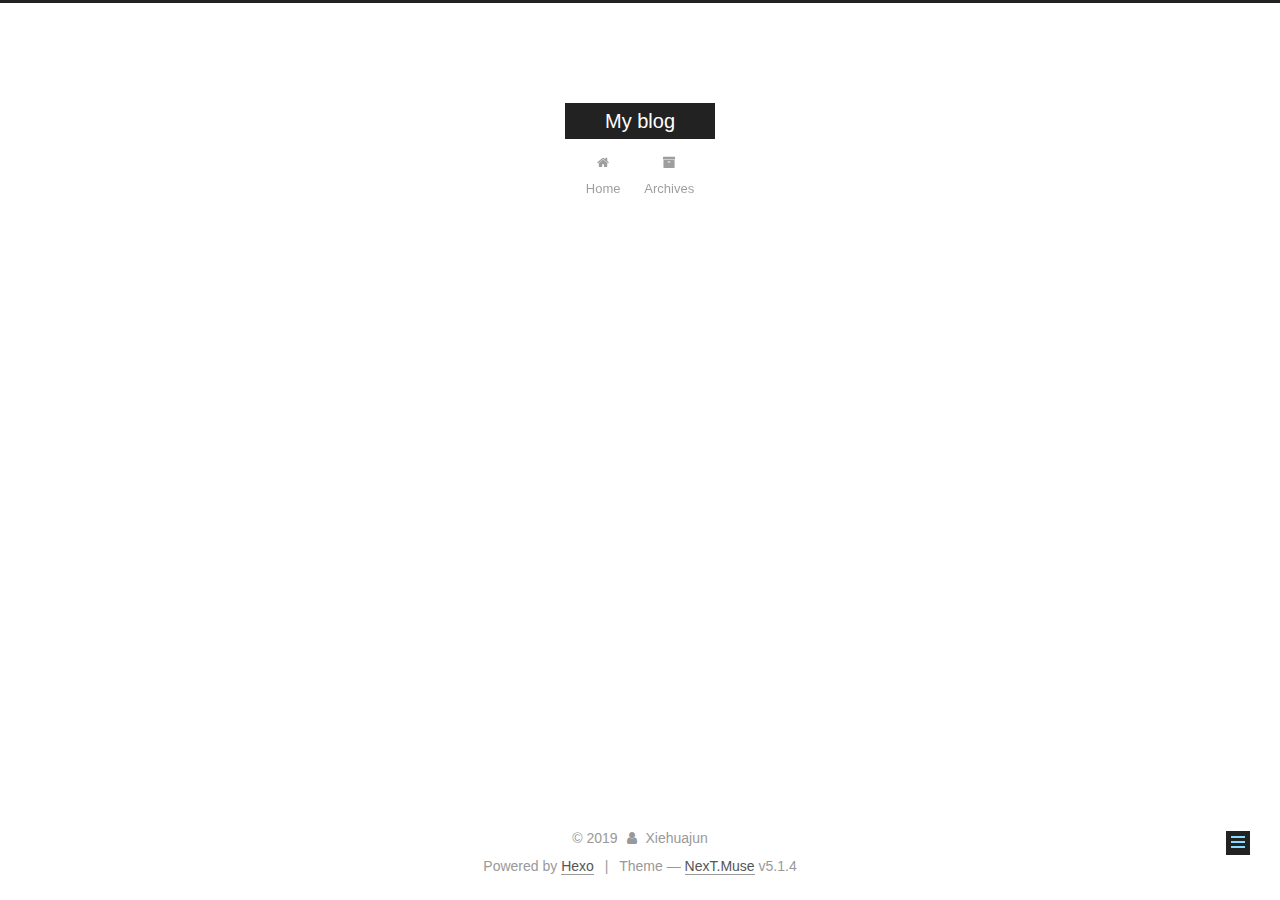
<file: 2019/10/01/article-title/index.html>
<!DOCTYPE html>



  


<html class="theme-next muse use-motion" lang="zh-CN">
<head><meta name="generator" content="Hexo 3.9.0">
  <meta charset="UTF-8">
<meta http-equiv="X-UA-Compatible" content="IE=edge">
<meta name="viewport" content="width=device-width, initial-scale=1, maximum-scale=1">
<meta name="theme-color" content="#222">









<meta http-equiv="Cache-Control" content="no-transform">
<meta http-equiv="Cache-Control" content="no-siteapp">
















  
  
  <link href="/lib/fancybox/source/jquery.fancybox.css?v=2.1.5" rel="stylesheet" type="text/css">







<link href="/lib/font-awesome/css/font-awesome.min.css?v=4.6.2" rel="stylesheet" type="text/css">

<link href="/css/main.css?v=5.1.4" rel="stylesheet" type="text/css">


  <link rel="apple-touch-icon" sizes="180x180" href="/images/apple-touch-icon-next.png?v=5.1.4">


  <link rel="icon" type="image/png" sizes="32x32" href="/images/favicon-32x32-next.png?v=5.1.4">


  <link rel="icon" type="image/png" sizes="16x16" href="/images/favicon-16x16-next.png?v=5.1.4">


  <link rel="mask-icon" href="/images/logo.svg?v=5.1.4" color="#222">





  <meta name="keywords" content="Hexo, NexT">










<meta property="og:type" content="article">
<meta property="og:title" content="article title">
<meta property="og:url" content="http://yoursite.com/2019/10/01/article-title/index.html">
<meta property="og:site_name" content="My blog">
<meta property="og:locale" content="zh-CN">
<meta property="og:updated_time" content="2019-10-01T05:07:53.484Z">
<meta name="twitter:card" content="summary">
<meta name="twitter:title" content="article title">



<script type="text/javascript" id="hexo.configurations">
  var NexT = window.NexT || {};
  var CONFIG = {
    root: '/',
    scheme: 'Muse',
    version: '5.1.4',
    sidebar: {"position":"left","display":"post","offset":12,"b2t":false,"scrollpercent":false,"onmobile":false},
    fancybox: true,
    tabs: true,
    motion: {"enable":true,"async":false,"transition":{"post_block":"fadeIn","post_header":"slideDownIn","post_body":"slideDownIn","coll_header":"slideLeftIn","sidebar":"slideUpIn"}},
    duoshuo: {
      userId: '0',
      author: 'Author'
    },
    algolia: {
      applicationID: '',
      apiKey: '',
      indexName: '',
      hits: {"per_page":10},
      labels: {"input_placeholder":"Search for Posts","hits_empty":"We didn't find any results for the search: ${query}","hits_stats":"${hits} results found in ${time} ms"}
    }
  };
</script>



  <link rel="canonical" href="http://yoursite.com/2019/10/01/article-title/">





  <title>article title | My blog</title>
  








</head>

<body itemscope itemtype="http://schema.org/WebPage" lang="zh-CN">

  
  
    
  

  <div class="container sidebar-position-left page-post-detail">
    <div class="headband"></div>

    <header id="header" class="header" itemscope itemtype="http://schema.org/WPHeader">
      <div class="header-inner"><div class="site-brand-wrapper">
  <div class="site-meta ">
    

    <div class="custom-logo-site-title">
      <a href="/" class="brand" rel="start">
        <span class="logo-line-before"><i></i></span>
        <span class="site-title">My blog</span>
        <span class="logo-line-after"><i></i></span>
      </a>
    </div>
      
        <p class="site-subtitle"></p>
      
  </div>

  <div class="site-nav-toggle">
    <button>
      <span class="btn-bar"></span>
      <span class="btn-bar"></span>
      <span class="btn-bar"></span>
    </button>
  </div>
</div>

<nav class="site-nav">
  

  
    <ul id="menu" class="menu">
      
        
        <li class="menu-item menu-item-home">
          <a href="/" rel="section">
            
              <i class="menu-item-icon fa fa-fw fa-home"></i> <br>
            
            Home
          </a>
        </li>
      
        
        <li class="menu-item menu-item-archives">
          <a href="/archives/" rel="section">
            
              <i class="menu-item-icon fa fa-fw fa-archive"></i> <br>
            
            Archives
          </a>
        </li>
      

      
    </ul>
  

  
</nav>



 </div>
    </header>

    <main id="main" class="main">
      <div class="main-inner">
        <div class="content-wrap">
          <div id="content" class="content">
            

  <div id="posts" class="posts-expand">
    

  

  
  
  

  <article class="post post-type-normal" itemscope itemtype="http://schema.org/Article">
  
  
  
  <div class="post-block">
    <link itemprop="mainEntityOfPage" href="http://yoursite.com/2019/10/01/article-title/">

    <span hidden itemprop="author" itemscope itemtype="http://schema.org/Person">
      <meta itemprop="name" content="Xiehuajun">
      <meta itemprop="description" content>
      <meta itemprop="image" content="/images/avatar.gif">
    </span>

    <span hidden itemprop="publisher" itemscope itemtype="http://schema.org/Organization">
      <meta itemprop="name" content="My blog">
    </span>

    
      <header class="post-header">

        
        
          <h1 class="post-title" itemprop="name headline">article title</h1>
        

        <div class="post-meta">
          <span class="post-time">
            
              <span class="post-meta-item-icon">
                <i class="fa fa-calendar-o"></i>
              </span>
              
                <span class="post-meta-item-text">Posted on</span>
              
              <time title="Post created" itemprop="dateCreated datePublished" datetime="2019-10-01T13:07:53+08:00">
                2019-10-01
              </time>
            

            

            
          </span>

          

          
            
          

          
          

          

          

          

        </div>
      </header>
    

    
    
    
    <div class="post-body" itemprop="articleBody">

      
      

      
        
      
    </div>
    
    
    

    

    

    

    <footer class="post-footer">
      

      
      
      

      
        <div class="post-nav">
          <div class="post-nav-next post-nav-item">
            
              <a href="/2019/10/01/hello-world/" rel="next" title="Hello World">
                <i class="fa fa-chevron-left"></i> Hello World
              </a>
            
          </div>

          <span class="post-nav-divider"></span>

          <div class="post-nav-prev post-nav-item">
            
          </div>
        </div>
      

      
      
    </footer>
  </div>
  
  
  
  </article>



    <div class="post-spread">
      
    </div>
  </div>


          </div>
          


          

  



        </div>
        
          
  
  <div class="sidebar-toggle">
    <div class="sidebar-toggle-line-wrap">
      <span class="sidebar-toggle-line sidebar-toggle-line-first"></span>
      <span class="sidebar-toggle-line sidebar-toggle-line-middle"></span>
      <span class="sidebar-toggle-line sidebar-toggle-line-last"></span>
    </div>
  </div>

  <aside id="sidebar" class="sidebar">
    
    <div class="sidebar-inner">

      

      

      <section class="site-overview-wrap sidebar-panel sidebar-panel-active">
        <div class="site-overview">
          <div class="site-author motion-element" itemprop="author" itemscope itemtype="http://schema.org/Person">
            
              <p class="site-author-name" itemprop="name">Xiehuajun</p>
              <p class="site-description motion-element" itemprop="description"></p>
          </div>

          <nav class="site-state motion-element">

            
              <div class="site-state-item site-state-posts">
              
                <a href="/archives/">
              
                  <span class="site-state-item-count">2</span>
                  <span class="site-state-item-name">posts</span>
                </a>
              </div>
            

            

            

          </nav>

          

          

          
          

          
          

          

        </div>
      </section>

      

      

    </div>
  </aside>


        
      </div>
    </main>

    <footer id="footer" class="footer">
      <div class="footer-inner">
        <div class="copyright">&copy; <span itemprop="copyrightYear">2019</span>
  <span class="with-love">
    <i class="fa fa-user"></i>
  </span>
  <span class="author" itemprop="copyrightHolder">Xiehuajun</span>

  
</div>


  <div class="powered-by">Powered by <a class="theme-link" target="_blank" href="https://hexo.io">Hexo</a></div>



  <span class="post-meta-divider">|</span>



  <div class="theme-info">Theme &mdash; <a class="theme-link" target="_blank" href="https://github.com/iissnan/hexo-theme-next">NexT.Muse</a> v5.1.4</div>




        







        
      </div>
    </footer>

    
      <div class="back-to-top">
        <i class="fa fa-arrow-up"></i>
        
      </div>
    

    

  </div>

  

<script type="text/javascript">
  if (Object.prototype.toString.call(window.Promise) !== '[object Function]') {
    window.Promise = null;
  }
</script>









  












  
  
    <script type="text/javascript" src="/lib/jquery/index.js?v=2.1.3"></script>
  

  
  
    <script type="text/javascript" src="/lib/fastclick/lib/fastclick.min.js?v=1.0.6"></script>
  

  
  
    <script type="text/javascript" src="/lib/jquery_lazyload/jquery.lazyload.js?v=1.9.7"></script>
  

  
  
    <script type="text/javascript" src="/lib/velocity/velocity.min.js?v=1.2.1"></script>
  

  
  
    <script type="text/javascript" src="/lib/velocity/velocity.ui.min.js?v=1.2.1"></script>
  

  
  
    <script type="text/javascript" src="/lib/fancybox/source/jquery.fancybox.pack.js?v=2.1.5"></script>
  


  


  <script type="text/javascript" src="/js/src/utils.js?v=5.1.4"></script>

  <script type="text/javascript" src="/js/src/motion.js?v=5.1.4"></script>



  
  

  
  <script type="text/javascript" src="/js/src/scrollspy.js?v=5.1.4"></script>
<script type="text/javascript" src="/js/src/post-details.js?v=5.1.4"></script>



  


  <script type="text/javascript" src="/js/src/bootstrap.js?v=5.1.4"></script>



  


  




	





  





  












  





  

  

  

  
  

  

  

  

</body>
</html>
</file>
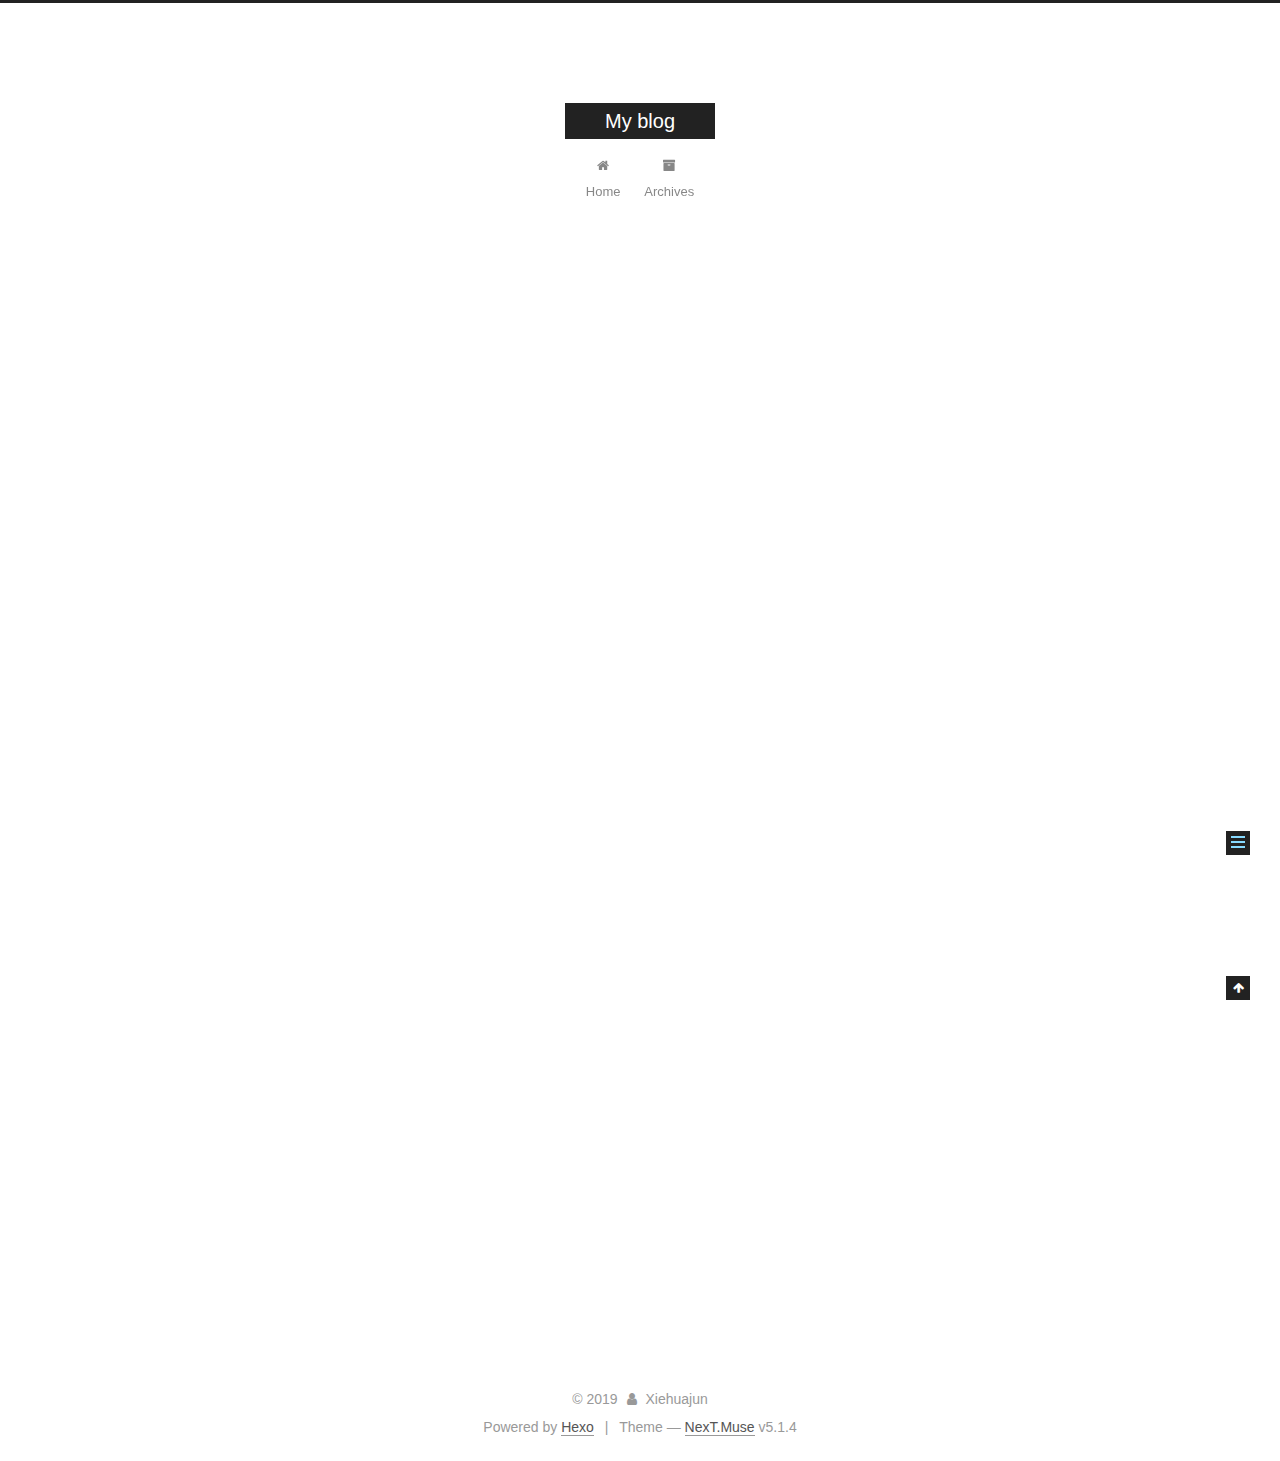
<file: 2019/10/01/hello-world/index.html>
<!DOCTYPE html>



  


<html class="theme-next muse use-motion" lang="zh-CN">
<head><meta name="generator" content="Hexo 3.9.0">
  <meta charset="UTF-8">
<meta http-equiv="X-UA-Compatible" content="IE=edge">
<meta name="viewport" content="width=device-width, initial-scale=1, maximum-scale=1">
<meta name="theme-color" content="#222">









<meta http-equiv="Cache-Control" content="no-transform">
<meta http-equiv="Cache-Control" content="no-siteapp">
















  
  
  <link href="/lib/fancybox/source/jquery.fancybox.css?v=2.1.5" rel="stylesheet" type="text/css">







<link href="/lib/font-awesome/css/font-awesome.min.css?v=4.6.2" rel="stylesheet" type="text/css">

<link href="/css/main.css?v=5.1.4" rel="stylesheet" type="text/css">


  <link rel="apple-touch-icon" sizes="180x180" href="/images/apple-touch-icon-next.png?v=5.1.4">


  <link rel="icon" type="image/png" sizes="32x32" href="/images/favicon-32x32-next.png?v=5.1.4">


  <link rel="icon" type="image/png" sizes="16x16" href="/images/favicon-16x16-next.png?v=5.1.4">


  <link rel="mask-icon" href="/images/logo.svg?v=5.1.4" color="#222">





  <meta name="keywords" content="Hexo, NexT">










<meta name="description" content="Welcome to Hexo! This is your very first post. Check documentation for more info. If you get any problems when using Hexo, you can find the answer in troubleshooting or you can ask me on GitHub. Quick">
<meta property="og:type" content="article">
<meta property="og:title" content="Hello World">
<meta property="og:url" content="http://yoursite.com/2019/10/01/hello-world/index.html">
<meta property="og:site_name" content="My blog">
<meta property="og:description" content="Welcome to Hexo! This is your very first post. Check documentation for more info. If you get any problems when using Hexo, you can find the answer in troubleshooting or you can ask me on GitHub. Quick">
<meta property="og:locale" content="zh-CN">
<meta property="og:updated_time" content="2019-10-01T03:32:33.642Z">
<meta name="twitter:card" content="summary">
<meta name="twitter:title" content="Hello World">
<meta name="twitter:description" content="Welcome to Hexo! This is your very first post. Check documentation for more info. If you get any problems when using Hexo, you can find the answer in troubleshooting or you can ask me on GitHub. Quick">



<script type="text/javascript" id="hexo.configurations">
  var NexT = window.NexT || {};
  var CONFIG = {
    root: '/',
    scheme: 'Muse',
    version: '5.1.4',
    sidebar: {"position":"left","display":"post","offset":12,"b2t":false,"scrollpercent":false,"onmobile":false},
    fancybox: true,
    tabs: true,
    motion: {"enable":true,"async":false,"transition":{"post_block":"fadeIn","post_header":"slideDownIn","post_body":"slideDownIn","coll_header":"slideLeftIn","sidebar":"slideUpIn"}},
    duoshuo: {
      userId: '0',
      author: 'Author'
    },
    algolia: {
      applicationID: '',
      apiKey: '',
      indexName: '',
      hits: {"per_page":10},
      labels: {"input_placeholder":"Search for Posts","hits_empty":"We didn't find any results for the search: ${query}","hits_stats":"${hits} results found in ${time} ms"}
    }
  };
</script>



  <link rel="canonical" href="http://yoursite.com/2019/10/01/hello-world/">





  <title>Hello World | My blog</title>
  








</head>

<body itemscope itemtype="http://schema.org/WebPage" lang="zh-CN">

  
  
    
  

  <div class="container sidebar-position-left page-post-detail">
    <div class="headband"></div>

    <header id="header" class="header" itemscope itemtype="http://schema.org/WPHeader">
      <div class="header-inner"><div class="site-brand-wrapper">
  <div class="site-meta ">
    

    <div class="custom-logo-site-title">
      <a href="/" class="brand" rel="start">
        <span class="logo-line-before"><i></i></span>
        <span class="site-title">My blog</span>
        <span class="logo-line-after"><i></i></span>
      </a>
    </div>
      
        <p class="site-subtitle"></p>
      
  </div>

  <div class="site-nav-toggle">
    <button>
      <span class="btn-bar"></span>
      <span class="btn-bar"></span>
      <span class="btn-bar"></span>
    </button>
  </div>
</div>

<nav class="site-nav">
  

  
    <ul id="menu" class="menu">
      
        
        <li class="menu-item menu-item-home">
          <a href="/" rel="section">
            
              <i class="menu-item-icon fa fa-fw fa-home"></i> <br>
            
            Home
          </a>
        </li>
      
        
        <li class="menu-item menu-item-archives">
          <a href="/archives/" rel="section">
            
              <i class="menu-item-icon fa fa-fw fa-archive"></i> <br>
            
            Archives
          </a>
        </li>
      

      
    </ul>
  

  
</nav>



 </div>
    </header>

    <main id="main" class="main">
      <div class="main-inner">
        <div class="content-wrap">
          <div id="content" class="content">
            

  <div id="posts" class="posts-expand">
    

  

  
  
  

  <article class="post post-type-normal" itemscope itemtype="http://schema.org/Article">
  
  
  
  <div class="post-block">
    <link itemprop="mainEntityOfPage" href="http://yoursite.com/2019/10/01/hello-world/">

    <span hidden itemprop="author" itemscope itemtype="http://schema.org/Person">
      <meta itemprop="name" content="Xiehuajun">
      <meta itemprop="description" content>
      <meta itemprop="image" content="/images/avatar.gif">
    </span>

    <span hidden itemprop="publisher" itemscope itemtype="http://schema.org/Organization">
      <meta itemprop="name" content="My blog">
    </span>

    
      <header class="post-header">

        
        
          <h1 class="post-title" itemprop="name headline">Hello World</h1>
        

        <div class="post-meta">
          <span class="post-time">
            
              <span class="post-meta-item-icon">
                <i class="fa fa-calendar-o"></i>
              </span>
              
                <span class="post-meta-item-text">Posted on</span>
              
              <time title="Post created" itemprop="dateCreated datePublished" datetime="2019-10-01T11:32:33+08:00">
                2019-10-01
              </time>
            

            

            
          </span>

          

          
            
          

          
          

          

          

          

        </div>
      </header>
    

    
    
    
    <div class="post-body" itemprop="articleBody">

      
      

      
        <p>Welcome to <a href="https://hexo.io/" target="_blank" rel="noopener">Hexo</a>! This is your very first post. Check <a href="https://hexo.io/docs/" target="_blank" rel="noopener">documentation</a> for more info. If you get any problems when using Hexo, you can find the answer in <a href="https://hexo.io/docs/troubleshooting.html" target="_blank" rel="noopener">troubleshooting</a> or you can ask me on <a href="https://github.com/hexojs/hexo/issues" target="_blank" rel="noopener">GitHub</a>.</p>
<h2 id="Quick-Start"><a href="#Quick-Start" class="headerlink" title="Quick Start"></a>Quick Start</h2><h3 id="Create-a-new-post"><a href="#Create-a-new-post" class="headerlink" title="Create a new post"></a>Create a new post</h3><figure class="highlight bash"><table><tr><td class="gutter"><pre><span class="line">1</span><br></pre></td><td class="code"><pre><span class="line">$ hexo new <span class="string">"My New Post"</span></span><br></pre></td></tr></table></figure>

<p>More info: <a href="https://hexo.io/docs/writing.html" target="_blank" rel="noopener">Writing</a></p>
<h3 id="Run-server"><a href="#Run-server" class="headerlink" title="Run server"></a>Run server</h3><figure class="highlight bash"><table><tr><td class="gutter"><pre><span class="line">1</span><br></pre></td><td class="code"><pre><span class="line">$ hexo server</span><br></pre></td></tr></table></figure>

<p>More info: <a href="https://hexo.io/docs/server.html" target="_blank" rel="noopener">Server</a></p>
<h3 id="Generate-static-files"><a href="#Generate-static-files" class="headerlink" title="Generate static files"></a>Generate static files</h3><figure class="highlight bash"><table><tr><td class="gutter"><pre><span class="line">1</span><br></pre></td><td class="code"><pre><span class="line">$ hexo generate</span><br></pre></td></tr></table></figure>

<p>More info: <a href="https://hexo.io/docs/generating.html" target="_blank" rel="noopener">Generating</a></p>
<h3 id="Deploy-to-remote-sites"><a href="#Deploy-to-remote-sites" class="headerlink" title="Deploy to remote sites"></a>Deploy to remote sites</h3><figure class="highlight bash"><table><tr><td class="gutter"><pre><span class="line">1</span><br></pre></td><td class="code"><pre><span class="line">$ hexo deploy</span><br></pre></td></tr></table></figure>

<p>More info: <a href="https://hexo.io/docs/deployment.html" target="_blank" rel="noopener">Deployment</a></p>

      
    </div>
    
    
    

    

    

    

    <footer class="post-footer">
      

      
      
      

      
        <div class="post-nav">
          <div class="post-nav-next post-nav-item">
            
          </div>

          <span class="post-nav-divider"></span>

          <div class="post-nav-prev post-nav-item">
            
              <a href="/2019/10/01/article-title/" rel="prev" title="article title">
                article title <i class="fa fa-chevron-right"></i>
              </a>
            
          </div>
        </div>
      

      
      
    </footer>
  </div>
  
  
  
  </article>



    <div class="post-spread">
      
    </div>
  </div>


          </div>
          


          

  



        </div>
        
          
  
  <div class="sidebar-toggle">
    <div class="sidebar-toggle-line-wrap">
      <span class="sidebar-toggle-line sidebar-toggle-line-first"></span>
      <span class="sidebar-toggle-line sidebar-toggle-line-middle"></span>
      <span class="sidebar-toggle-line sidebar-toggle-line-last"></span>
    </div>
  </div>

  <aside id="sidebar" class="sidebar">
    
    <div class="sidebar-inner">

      

      
        <ul class="sidebar-nav motion-element">
          <li class="sidebar-nav-toc sidebar-nav-active" data-target="post-toc-wrap">
            Table of Contents
          </li>
          <li class="sidebar-nav-overview" data-target="site-overview-wrap">
            Overview
          </li>
        </ul>
      

      <section class="site-overview-wrap sidebar-panel">
        <div class="site-overview">
          <div class="site-author motion-element" itemprop="author" itemscope itemtype="http://schema.org/Person">
            
              <p class="site-author-name" itemprop="name">Xiehuajun</p>
              <p class="site-description motion-element" itemprop="description"></p>
          </div>

          <nav class="site-state motion-element">

            
              <div class="site-state-item site-state-posts">
              
                <a href="/archives/">
              
                  <span class="site-state-item-count">2</span>
                  <span class="site-state-item-name">posts</span>
                </a>
              </div>
            

            

            

          </nav>

          

          

          
          

          
          

          

        </div>
      </section>

      
      <!--noindex-->
        <section class="post-toc-wrap motion-element sidebar-panel sidebar-panel-active">
          <div class="post-toc">

            
              
            

            
              <div class="post-toc-content"><ol class="nav"><li class="nav-item nav-level-2"><a class="nav-link" href="#Quick-Start"><span class="nav-number">1.</span> <span class="nav-text">Quick Start</span></a><ol class="nav-child"><li class="nav-item nav-level-3"><a class="nav-link" href="#Create-a-new-post"><span class="nav-number">1.1.</span> <span class="nav-text">Create a new post</span></a></li><li class="nav-item nav-level-3"><a class="nav-link" href="#Run-server"><span class="nav-number">1.2.</span> <span class="nav-text">Run server</span></a></li><li class="nav-item nav-level-3"><a class="nav-link" href="#Generate-static-files"><span class="nav-number">1.3.</span> <span class="nav-text">Generate static files</span></a></li><li class="nav-item nav-level-3"><a class="nav-link" href="#Deploy-to-remote-sites"><span class="nav-number">1.4.</span> <span class="nav-text">Deploy to remote sites</span></a></li></ol></li></ol></div>
            

          </div>
        </section>
      <!--/noindex-->
      

      

    </div>
  </aside>


        
      </div>
    </main>

    <footer id="footer" class="footer">
      <div class="footer-inner">
        <div class="copyright">&copy; <span itemprop="copyrightYear">2019</span>
  <span class="with-love">
    <i class="fa fa-user"></i>
  </span>
  <span class="author" itemprop="copyrightHolder">Xiehuajun</span>

  
</div>


  <div class="powered-by">Powered by <a class="theme-link" target="_blank" href="https://hexo.io">Hexo</a></div>



  <span class="post-meta-divider">|</span>



  <div class="theme-info">Theme &mdash; <a class="theme-link" target="_blank" href="https://github.com/iissnan/hexo-theme-next">NexT.Muse</a> v5.1.4</div>




        







        
      </div>
    </footer>

    
      <div class="back-to-top">
        <i class="fa fa-arrow-up"></i>
        
      </div>
    

    

  </div>

  

<script type="text/javascript">
  if (Object.prototype.toString.call(window.Promise) !== '[object Function]') {
    window.Promise = null;
  }
</script>









  












  
  
    <script type="text/javascript" src="/lib/jquery/index.js?v=2.1.3"></script>
  

  
  
    <script type="text/javascript" src="/lib/fastclick/lib/fastclick.min.js?v=1.0.6"></script>
  

  
  
    <script type="text/javascript" src="/lib/jquery_lazyload/jquery.lazyload.js?v=1.9.7"></script>
  

  
  
    <script type="text/javascript" src="/lib/velocity/velocity.min.js?v=1.2.1"></script>
  

  
  
    <script type="text/javascript" src="/lib/velocity/velocity.ui.min.js?v=1.2.1"></script>
  

  
  
    <script type="text/javascript" src="/lib/fancybox/source/jquery.fancybox.pack.js?v=2.1.5"></script>
  


  


  <script type="text/javascript" src="/js/src/utils.js?v=5.1.4"></script>

  <script type="text/javascript" src="/js/src/motion.js?v=5.1.4"></script>



  
  

  
  <script type="text/javascript" src="/js/src/scrollspy.js?v=5.1.4"></script>
<script type="text/javascript" src="/js/src/post-details.js?v=5.1.4"></script>



  


  <script type="text/javascript" src="/js/src/bootstrap.js?v=5.1.4"></script>



  


  




	





  





  












  





  

  

  

  
  

  

  

  

</body>
</html>
</file>
<file: css/main.css>
/* normalize.css v3.0.2 | MIT License | git.io/normalize */
html {
  font-family: sans-serif; /* 1 */
  -ms-text-size-adjust: 100%; /* 2 */
  -webkit-text-size-adjust: 100%; /* 2 */
}
body {
  margin: 0;
}
article,
aside,
details,
figcaption,
figure,
footer,
header,
hgroup,
main,
menu,
nav,
section,
summary {
  display: block;
}
audio,
canvas,
progress,
video {
  display: inline-block; /* 1 */
  vertical-align: baseline; /* 2 */
}
audio:not([controls]) {
  display: none;
  height: 0;
}
[hidden],
template {
  display: none;
}
a {
  background-color: transparent;
}
a:active,
a:hover {
  outline: 0;
}
abbr[title] {
  border-bottom: 1px dotted;
}
b,
strong {
  font-weight: bold;
}
dfn {
  font-style: italic;
}
h1 {
  font-size: 2em;
  margin: 0.67em 0;
}
mark {
  background: #ff0;
  color: #000;
}
small {
  font-size: 80%;
}
sub,
sup {
  font-size: 75%;
  line-height: 0;
  position: relative;
  vertical-align: baseline;
}
sup {
  top: -0.5em;
}
sub {
  bottom: -0.25em;
}
img {
  border: 0;
}
svg:not(:root) {
  overflow: hidden;
}
figure {
  margin: 1em 40px;
}
hr {
  -moz-box-sizing: content-box;
  box-sizing: content-box;
  height: 0;
}
pre {
  overflow: auto;
}
code,
kbd,
pre,
samp {
  font-family: monospace, monospace;
  font-size: 1em;
}
button,
input,
optgroup,
select,
textarea {
  color: inherit; /* 1 */
  font: inherit; /* 2 */
  margin: 0; /* 3 */
}
button {
  overflow: visible;
}
button,
select {
  text-transform: none;
}
button,
html input[type="button"],
input[type="reset"],
input[type="submit"] {
  -webkit-appearance: button; /* 2 */
  cursor: pointer; /* 3 */
}
button[disabled],
html input[disabled] {
  cursor: default;
}
button::-moz-focus-inner,
input::-moz-focus-inner {
  border: 0;
  padding: 0;
}
input {
  line-height: normal;
}
input[type="checkbox"],
input[type="radio"] {
  box-sizing: border-box; /* 1 */
  padding: 0; /* 2 */
}
input[type="number"]::-webkit-inner-spin-button,
input[type="number"]::-webkit-outer-spin-button {
  height: auto;
}
input[type="search"] {
  -webkit-appearance: textfield; /* 1 */
  -moz-box-sizing: content-box;
  -webkit-box-sizing: content-box; /* 2 */
  box-sizing: content-box;
}
input[type="search"]::-webkit-search-cancel-button,
input[type="search"]::-webkit-search-decoration {
  -webkit-appearance: none;
}
fieldset {
  border: 1px solid #c0c0c0;
  margin: 0 2px;
  padding: 0.35em 0.625em 0.75em;
}
legend {
  border: 0; /* 1 */
  padding: 0; /* 2 */
}
textarea {
  overflow: auto;
}
optgroup {
  font-weight: bold;
}
table {
  border-collapse: collapse;
  border-spacing: 0;
}
td,
th {
  padding: 0;
}
::selection {
  background: #262a30;
  color: #fff;
}
body {
  position: relative;
  font-family: 'Lato', "PingFang SC", "Microsoft YaHei", sans-serif;
  font-size: 14px;
  line-height: 2;
  color: #555;
  background: #fff;
}
@media (max-width: 767px) {
  body {
    padding-right: 0 !important;
  }
}
@media (min-width: 768px) and (max-width: 991px) {
  body {
    padding-right: 0 !important;
  }
}
@media (min-width: 1600px) {
  body {
    font-size: 16px;
  }
}
h1,
h2,
h3,
h4,
h5,
h6 {
  margin: 0;
  padding: 0;
  font-weight: bold;
  line-height: 1.5;
  font-family: 'Lato', "PingFang SC", "Microsoft YaHei", sans-serif;
}
h2,
h3,
h4,
h5,
h6 {
  margin: 20px 0 15px;
}
h1 {
  font-size: 22px;
}
@media (max-width: 767px) {
  h1 {
    font-size: 18px;
  }
}
h2 {
  font-size: 20px;
}
@media (max-width: 767px) {
  h2 {
    font-size: 16px;
  }
}
h3 {
  font-size: 18px;
}
@media (max-width: 767px) {
  h3 {
    font-size: 14px;
  }
}
h4 {
  font-size: 16px;
}
@media (max-width: 767px) {
  h4 {
    font-size: 12px;
  }
}
h5 {
  font-size: 14px;
}
@media (max-width: 767px) {
  h5 {
    font-size: 10px;
  }
}
h6 {
  font-size: 12px;
}
@media (max-width: 767px) {
  h6 {
    font-size: 8px;
  }
}
p {
  margin: 0 0 20px 0;
}
a {
  color: #555;
  text-decoration: none;
  outline: none;
  border-bottom: 1px solid #999;
  word-wrap: break-word;
}
a:hover {
  color: #222;
  border-bottom-color: #222;
}
blockquote {
  margin: 0;
  padding: 0;
}
img {
  display: block;
  margin: auto;
  max-width: 100%;
  height: auto;
}
hr {
  margin: 40px 0;
  height: 3px;
  border: none;
  background-color: #ddd;
  background-image: repeating-linear-gradient(-45deg, #fff, #fff 4px, transparent 4px, transparent 8px);
}
blockquote {
  padding: 0 15px;
  color: #666;
  border-left: 4px solid #ddd;
}
blockquote cite::before {
  content: "-";
  padding: 0 5px;
}
dt {
  font-weight: 700;
}
dd {
  margin: 0;
  padding: 0;
}
kbd {
  border: 1px solid #ccc;
  border-radius: 0.2em;
  box-shadow: 0.1em 0.1em 0.2em rgba(0,0,0,0.1);
  background-color: #f9f9f9;
  font-family: inherit;
  background-image: -webkit-linear-gradient(top, #eee, #fff, #eee);
  padding: 0.1em 0.3em;
  white-space: nowrap;
}
.text-left {
  text-align: left;
}
.text-center {
  text-align: center;
}
.text-right {
  text-align: right;
}
.text-justify {
  text-align: justify;
}
.text-nowrap {
  white-space: nowrap;
}
.text-lowercase {
  text-transform: lowercase;
}
.text-uppercase {
  text-transform: uppercase;
}
.text-capitalize {
  text-transform: capitalize;
}
.center-block {
  display: block;
  margin-left: auto;
  margin-right: auto;
}
.clearfix:before,
.clearfix:after {
  content: " ";
  display: table;
}
.clearfix:after {
  clear: both;
}
.pullquote {
  width: 45%;
}
.pullquote.left {
  float: left;
  margin-left: 5px;
  margin-right: 10px;
}
.pullquote.right {
  float: right;
  margin-left: 10px;
  margin-right: 5px;
}
.affix.affix.affix {
  position: fixed;
}
.translation {
  margin-top: -20px;
  font-size: 14px;
  color: #999;
}
.scrollbar-measure {
  width: 100px;
  height: 100px;
  overflow: scroll;
  position: absolute;
  top: -9999px;
}
.use-motion .motion-element {
  opacity: 0;
}
table {
  margin: 20px 0;
  width: 100%;
  border-collapse: collapse;
  border-spacing: 0;
  border: 1px solid #ddd;
  font-size: 14px;
  table-layout: fixed;
  word-wrap: break-all;
}
table>tbody>tr:nth-of-type(odd) {
  background-color: #f9f9f9;
}
table>tbody>tr:hover {
  background-color: #f5f5f5;
}
caption,
th,
td {
  padding: 8px;
  text-align: left;
  vertical-align: middle;
  font-weight: normal;
}
th,
td {
  border-bottom: 3px solid #ddd;
  border-right: 1px solid #eee;
}
th {
  padding-bottom: 10px;
  font-weight: 700;
}
td {
  border-bottom-width: 1px;
}
html,
body {
  height: 100%;
}
.container {
  position: relative;
  min-height: 100%;
}
.header-inner {
  margin: 0 auto;
  padding: 100px 0 70px;
  width: 700px;
}
@media (min-width: 1600px) {
  .container .header-inner {
    width: 900px;
  }
}
.main {
  padding-bottom: 150px;
}
.main-inner {
  margin: 0 auto;
  width: 700px;
}
@media (min-width: 1600px) {
  .container .main-inner {
    width: 900px;
  }
}
.footer {
  position: absolute;
  left: 0;
  bottom: 0;
  width: 100%;
  min-height: 50px;
}
.footer-inner {
  box-sizing: border-box;
  margin: 20px auto;
  width: 700px;
}
@media (min-width: 1600px) {
  .container .footer-inner {
    width: 900px;
  }
}
pre,
.highlight {
  overflow: auto;
  margin: 20px 0;
  padding: 0;
  font-size: 13px;
  color: #4d4d4c;
  background: #f7f7f7;
  line-height: 1.6;
}
pre,
code {
  font-family: consolas, Menlo, "PingFang SC", "Microsoft YaHei", monospace;
}
code {
  padding: 2px 4px;
  word-wrap: break-word;
  color: #555;
  background: #eee;
  border-radius: 3px;
  font-size: 13px;
}
pre {
  padding: 10px;
}
pre code {
  padding: 0;
  color: #4d4d4c;
  background: none;
  text-shadow: none;
}
.highlight {
  border-radius: 1px;
}
.highlight pre {
  border: none;
  margin: 0;
  padding: 10px 0;
}
.highlight table {
  margin: 0;
  width: auto;
  border: none;
}
.highlight td {
  border: none;
  padding: 0;
}
.highlight figcaption {
  font-size: 1em;
  color: #4d4d4c;
  line-height: 1em;
  margin-bottom: 1em;
}
.highlight figcaption:before,
.highlight figcaption:after {
  content: " ";
  display: table;
}
.highlight figcaption:after {
  clear: both;
}
.highlight figcaption a {
  float: right;
  color: #4d4d4c;
}
.highlight figcaption a:hover {
  border-bottom-color: #4d4d4c;
}
.highlight .gutter pre {
  padding-left: 10px;
  padding-right: 10px;
  color: #869194;
  text-align: right;
  background-color: #eff2f3;
}
.highlight .code pre {
  width: 100%;
  padding-left: 10px;
  padding-right: 10px;
  background-color: #f7f7f7;
}
.highlight .line {
  height: 20px;
}
.gutter {
  -webkit-user-select: none;
  -moz-user-select: none;
  -ms-user-select: none;
  user-select: none;
}
.gist table {
  width: auto;
}
.gist table td {
  border: none;
}
pre .deletion {
  background: #fdd;
}
pre .addition {
  background: #dfd;
}
pre .meta {
  color: #8959a8;
}
pre .comment {
  color: #8e908c;
}
pre .variable,
pre .attribute,
pre .tag,
pre .regexp,
pre .ruby .constant,
pre .xml .tag .title,
pre .xml .pi,
pre .xml .doctype,
pre .html .doctype,
pre .css .id,
pre .css .class,
pre .css .pseudo {
  color: #c82829;
}
pre .number,
pre .preprocessor,
pre .built_in,
pre .literal,
pre .params,
pre .constant,
pre .command {
  color: #f5871f;
}
pre .ruby .class .title,
pre .css .rules .attribute,
pre .string,
pre .value,
pre .inheritance,
pre .header,
pre .ruby .symbol,
pre .xml .cdata,
pre .special,
pre .number,
pre .formula {
  color: #718c00;
}
pre .title,
pre .css .hexcolor {
  color: #3e999f;
}
pre .function,
pre .python .decorator,
pre .python .title,
pre .ruby .function .title,
pre .ruby .title .keyword,
pre .perl .sub,
pre .javascript .title,
pre .coffeescript .title {
  color: #4271ae;
}
pre .keyword,
pre .javascript .function {
  color: #8959a8;
}
.full-image.full-image.full-image.full-image {
  border: none;
  max-width: 100%;
  width: auto;
  margin: 20px auto 25px;
}
@media (min-width: 992px) {
  .full-image.full-image.full-image.full-image {
    max-width: none;
    width: 110%;
    margin: 25px -5%;
  }
}
.blockquote-center,
.page-home .post-type-quote blockquote,
.page-post-detail .post-type-quote blockquote {
  position: relative;
  margin: 40px 0;
  padding: 0;
  border-left: none;
  text-align: center;
}
.blockquote-center::before,
.page-home .post-type-quote blockquote::before,
.page-post-detail .post-type-quote blockquote::before,
.blockquote-center::after,
.page-home .post-type-quote blockquote::after,
.page-post-detail .post-type-quote blockquote::after {
  position: absolute;
  content: ' ';
  display: block;
  width: 100%;
  height: 24px;
  opacity: 0.2;
  background-repeat: no-repeat;
  background-position: 0 -6px;
  background-size: 22px 22px;
}
.blockquote-center::before,
.page-home .post-type-quote blockquote::before,
.page-post-detail .post-type-quote blockquote::before {
  top: -20px;
  background-image: url("../images/quote-l.svg");
  border-top: 1px solid #ccc;
}
.blockquote-center::after,
.page-home .post-type-quote blockquote::after,
.page-post-detail .post-type-quote blockquote::after {
  bottom: -20px;
  background-image: url("../images/quote-r.svg");
  border-bottom: 1px solid #ccc;
  background-position: 100% 8px;
}
.blockquote-center p,
.page-home .post-type-quote blockquote p,
.page-post-detail .post-type-quote blockquote p,
.blockquote-center div,
.page-home .post-type-quote blockquote div,
.page-post-detail .post-type-quote blockquote div {
  text-align: center;
}
.post .post-body .group-picture img {
  box-sizing: border-box;
  padding: 0 3px;
  border: none;
}
.post .group-picture-row {
  overflow: hidden;
  margin-top: 6px;
}
.post .group-picture-row:first-child {
  margin-top: 0;
}
.post .group-picture-column {
  float: left;
}
.page-post-detail .post-body .group-picture-column {
  float: none;
  margin-top: 10px;
  width: auto !important;
}
.page-post-detail .post-body .group-picture-column img {
  margin: 0 auto;
}
.page-archive .group-picture-container {
  overflow: hidden;
}
.page-archive .group-picture-row {
  float: left;
}
.page-archive .group-picture-row:first-child {
  margin-top: 6px;
}
.page-archive .group-picture-column {
  max-width: 150px;
  max-height: 150px;
}
.post-body .note {
  position: relative;
  padding: 15px;
  margin-bottom: 20px;
  border: 1px solid #eee;
  border-left-width: 5px;
  border-radius: 3px;
}
.post-body .note h2,
.post-body .note h3,
.post-body .note h4,
.post-body .note h5,
.post-body .note h6 {
  margin-top: 0;
  margin-bottom: 0;
  border-bottom: initial;
  padding-top: 0 !important;
}
.post-body .note p:first-child,
.post-body .note ul:first-child,
.post-body .note ol:first-child,
.post-body .note table:first-child,
.post-body .note pre:first-child,
.post-body .note blockquote:first-child {
  margin-top: 0;
}
.post-body .note p:last-child,
.post-body .note ul:last-child,
.post-body .note ol:last-child,
.post-body .note table:last-child,
.post-body .note pre:last-child,
.post-body .note blockquote:last-child {
  margin-bottom: 0;
}
.post-body .note.default {
  border-left-color: #777;
}
.post-body .note.default h2,
.post-body .note.default h3,
.post-body .note.default h4,
.post-body .note.default h5,
.post-body .note.default h6 {
  color: #777;
}
.post-body .note.primary {
  border-left-color: #6f42c1;
}
.post-body .note.primary h2,
.post-body .note.primary h3,
.post-body .note.primary h4,
.post-body .note.primary h5,
.post-body .note.primary h6 {
  color: #6f42c1;
}
.post-body .note.info {
  border-left-color: #428bca;
}
.post-body .note.info h2,
.post-body .note.info h3,
.post-body .note.info h4,
.post-body .note.info h5,
.post-body .note.info h6 {
  color: #428bca;
}
.post-body .note.success {
  border-left-color: #5cb85c;
}
.post-body .note.success h2,
.post-body .note.success h3,
.post-body .note.success h4,
.post-body .note.success h5,
.post-body .note.success h6 {
  color: #5cb85c;
}
.post-body .note.warning {
  border-left-color: #f0ad4e;
}
.post-body .note.warning h2,
.post-body .note.warning h3,
.post-body .note.warning h4,
.post-body .note.warning h5,
.post-body .note.warning h6 {
  color: #f0ad4e;
}
.post-body .note.danger {
  border-left-color: #d9534f;
}
.post-body .note.danger h2,
.post-body .note.danger h3,
.post-body .note.danger h4,
.post-body .note.danger h5,
.post-body .note.danger h6 {
  color: #d9534f;
}
.post-body .label {
  display: inline;
  padding: 0 2px;
  white-space: nowrap;
}
.post-body .label.default {
  background-color: #f0f0f0;
}
.post-body .label.primary {
  background-color: #efe6f7;
}
.post-body .label.info {
  background-color: #e5f2f8;
}
.post-body .label.success {
  background-color: #e7f4e9;
}
.post-body .label.warning {
  background-color: #fcf6e1;
}
.post-body .label.danger {
  background-color: #fae8eb;
}
.post-body .tabs {
  position: relative;
  display: block;
  margin-bottom: 20px;
  padding-top: 10px;
}
.post-body .tabs ul.nav-tabs {
  margin: 0;
  padding: 0;
  display: flex;
  margin-bottom: -1px;
}
@media (max-width: 413px) {
  .post-body .tabs ul.nav-tabs {
    display: block;
    margin-bottom: 5px;
  }
}
.post-body .tabs ul.nav-tabs li.tab {
  list-style-type: none !important;
  margin: 0 0.25em 0 0;
  border-top: 3px solid transparent;
  border-left: 1px solid transparent;
  border-right: 1px solid transparent;
}
@media (max-width: 413px) {
  .post-body .tabs ul.nav-tabs li.tab {
    margin: initial;
    border-top: 1px solid transparent;
    border-left: 3px solid transparent;
    border-right: 1px solid transparent;
    border-bottom: 1px solid transparent;
  }
}
.post-body .tabs ul.nav-tabs li.tab a {
  outline: 0;
  border-bottom: initial;
  display: block;
  line-height: 1.8em;
  padding: 0.25em 0.75em;
  transition-duration: 0.2s;
  transition-timing-function: ease-out;
  transition-delay: 0s;
}
.post-body .tabs ul.nav-tabs li.tab a i {
  width: 1.285714285714286em;
}
.post-body .tabs ul.nav-tabs li.tab.active {
  border-top: 3px solid #fc6423;
  border-left: 1px solid #ddd;
  border-right: 1px solid #ddd;
  background-color: #fff;
}
@media (max-width: 413px) {
  .post-body .tabs ul.nav-tabs li.tab.active {
    border-top: 1px solid #ddd;
    border-left: 3px solid #fc6423;
    border-right: 1px solid #ddd;
    border-bottom: 1px solid #ddd;
  }
}
.post-body .tabs ul.nav-tabs li.tab.active a {
  cursor: default;
  color: #555;
}
.post-body .tabs .tab-content {
  background-color: #fff;
}
.post-body .tabs .tab-content .tab-pane {
  border: 1px solid #ddd;
  padding: 20px 20px 0 20px;
}
.post-body .tabs .tab-content .tab-pane:not(.active) {
  display: none !important;
}
.post-body .tabs .tab-content .tab-pane.active {
  display: block !important;
}
.btn {
  display: inline-block;
  padding: 0 20px;
  font-size: 14px;
  color: #fff;
  background: #222;
  border: 2px solid #222;
  text-decoration: none;
  border-radius: 0;
  transition-property: background-color;
  transition-duration: 0.2s;
  transition-timing-function: ease-in-out;
  transition-delay: 0s;
  line-height: 2;
}
.btn:hover {
  border-color: #222;
  color: #222;
  background: #fff;
}
.btn +.btn {
  margin: 0 0 8px 8px;
}
.btn .fa-fw {
  width: 1.285714285714286em;
  text-align: left;
}
.btn-bar {
  display: block;
  width: 22px;
  height: 2px;
  background: #555;
  border-radius: 1px;
}
.btn-bar+.btn-bar {
  margin-top: 4px;
}
.pagination {
  margin: 120px 0 40px;
  text-align: center;
  border-top: 1px solid #eee;
}
.page-number-basic,
.pagination .prev,
.pagination .next,
.pagination .page-number,
.pagination .space {
  display: inline-block;
  position: relative;
  top: -1px;
  margin: 0 10px;
  padding: 0 11px;
}
@media (max-width: 767px) {
  .page-number-basic,
  .pagination .prev,
  .pagination .next,
  .pagination .page-number,
  .pagination .space {
    margin: 0 5px;
  }
}
.pagination .prev,
.pagination .next,
.pagination .page-number {
  border-bottom: 0;
  border-top: 1px solid #eee;
  transition-property: border-color;
  transition-duration: 0.2s;
  transition-timing-function: ease-in-out;
  transition-delay: 0s;
}
.pagination .prev:hover,
.pagination .next:hover,
.pagination .page-number:hover {
  border-top-color: #222;
}
.pagination .space {
  padding: 0;
  margin: 0;
}
.pagination .prev {
  margin-left: 0;
}
.pagination .next {
  margin-right: 0;
}
.pagination .page-number.current {
  color: #fff;
  background: #ccc;
  border-top-color: #ccc;
}
@media (max-width: 767px) {
  .pagination {
    border-top: none;
  }
  .pagination .prev,
  .pagination .next,
  .pagination .page-number {
    margin-bottom: 10px;
    border-top: 0;
    border-bottom: 1px solid #eee;
    padding: 0 10px;
  }
  .pagination .prev:hover,
  .pagination .next:hover,
  .pagination .page-number:hover {
    border-bottom-color: #222;
  }
}
.comments {
  margin: 60px 20px 0;
}
.tag-cloud {
  text-align: center;
}
.tag-cloud a {
  display: inline-block;
  margin: 10px;
}
.back-to-top {
  box-sizing: border-box;
  position: fixed;
  bottom: -100px;
  right: 30px;
  z-index: 1050;
  padding: 0 6px;
  width: 24px;
  background: #222;
  font-size: 12px;
  opacity: 1;
  color: #fff;
  cursor: pointer;
  text-align: center;
  -webkit-transform: translateZ(0);
  transition-property: bottom;
  transition-duration: 0.2s;
  transition-timing-function: ease-in-out;
  transition-delay: 0s;
}
@media (min-width: 768px) and (max-width: 991px) {
  .back-to-top {
    display: none !important;
  }
}
@media (max-width: 767px) {
  .back-to-top {
    display: none !important;
  }
}
.back-to-top.back-to-top-on {
  bottom: 19px;
}
.header {
  background: transparent;
}
.header-inner {
  position: relative;
}
.headband {
  height: 3px;
  background: #222;
}
.site-meta {
  margin: 0;
  text-align: center;
}
@media (max-width: 767px) {
  .site-meta {
    text-align: center;
  }
}
.brand {
  position: relative;
  display: inline-block;
  padding: 0 40px;
  color: #fff;
  background: #222;
  border-bottom: none;
}
.brand:hover {
  color: #fff;
}
.logo {
  display: inline-block;
  margin-right: 5px;
  line-height: 36px;
  vertical-align: top;
}
.site-title {
  display: inline-block;
  vertical-align: top;
  line-height: 36px;
  font-size: 20px;
  font-weight: normal;
  font-family: 'Lato', "PingFang SC", "Microsoft YaHei", sans-serif;
}
.site-subtitle {
  margin-top: 10px;
  font-size: 13px;
  color: #999;
}
.use-motion .brand {
  opacity: 0;
}
.use-motion .logo,
.use-motion .site-title,
.use-motion .site-subtitle {
  opacity: 0;
  position: relative;
  top: -10px;
}
.site-nav-toggle {
  display: none;
  position: absolute;
  top: 10px;
  left: 10px;
}
@media (max-width: 767px) {
  .site-nav-toggle {
    display: block;
  }
}
.site-nav-toggle button {
  margin-top: 2px;
  padding: 9px 10px;
  background: transparent;
  border: none;
}
@media (max-width: 767px) {
  .site-nav {
    display: none;
    margin: 0 -10px;
    padding: 0 10px;
    clear: both;
    border-top: 1px solid #ddd;
  }
}
@media (min-width: 768px) and (max-width: 991px) {
  .site-nav {
    display: block !important;
  }
}
@media (min-width: 992px) {
  .site-nav {
    display: block !important;
  }
}
.menu {
  margin-top: 20px;
  padding-left: 0;
  text-align: center;
}
.menu .menu-item {
  display: inline-block;
  margin: 0 10px;
  list-style: none;
}
@media screen and (max-width: 767px) {
  .menu .menu-item {
    margin-top: 10px;
  }
}
.menu .menu-item a {
  display: block;
  font-size: 13px;
  line-height: inherit;
  border-bottom: 1px solid transparent;
  transition-property: border-color;
  transition-duration: 0.2s;
  transition-timing-function: ease-in-out;
  transition-delay: 0s;
}
.menu .menu-item a:hover {
  border-bottom-color: #222;
}
.menu .menu-item .fa {
  margin-right: 5px;
}
.use-motion .menu-item {
  opacity: 0;
}
.post-body {
  font-family: 'Lato', "PingFang SC", "Microsoft YaHei", sans-serif;
}
@media (max-width: 767px) {
  .post-body {
    word-break: break-word;
  }
}
.post-body .fancybox img {
  display: block !important;
  margin: 0 auto;
  cursor: pointer;
  cursor: zoom-in;
  cursor: -webkit-zoom-in;
}
.post-body .image-caption,
.post-body .figure .caption {
  margin: -20px auto 15px;
  text-align: center;
  font-size: 14px;
  color: #999;
  font-weight: bold;
  line-height: 1;
}
.post-sticky-flag {
  display: inline-block;
  font-size: 16px;
  -ms-transform: rotate(30deg);
  -webkit-transform: rotate(30deg);
  -moz-transform: rotate(30deg);
  -ms-transform: rotate(30deg);
  -o-transform: rotate(30deg);
  transform: rotate(30deg);
}
.use-motion .post-block,
.use-motion .pagination,
.use-motion .comments {
  opacity: 0;
}
.use-motion .post-header {
  opacity: 0;
}
.use-motion .post-body {
  opacity: 0;
}
.use-motion .collection-title {
  opacity: 0;
}
.posts-expand {
  padding-top: 40px;
}
@media (max-width: 767px) {
  .posts-expand {
    margin: 0 20px;
  }
  .post-body pre .gutter pre {
    padding-right: 10px;
  }
  .post-body .highlight {
    margin-left: 0px;
    margin-right: 0px;
    padding: 0;
  }
  .post-body .highlight .gutter pre {
    padding-right: 10px;
  }
}
@media (min-width: 992px) {
  .posts-expand .post-body {
    text-align: justify;
  }
}
.posts-expand .post-body h2,
.posts-expand .post-body h3,
.posts-expand .post-body h4,
.posts-expand .post-body h5,
.posts-expand .post-body h6 {
  padding-top: 10px;
}
.posts-expand .post-body h2 .header-anchor,
.posts-expand .post-body h3 .header-anchor,
.posts-expand .post-body h4 .header-anchor,
.posts-expand .post-body h5 .header-anchor,
.posts-expand .post-body h6 .header-anchor {
  float: right;
  margin-left: 10px;
  color: #ccc;
  border-bottom-style: none;
  visibility: hidden;
}
.posts-expand .post-body h2 .header-anchor:hover,
.posts-expand .post-body h3 .header-anchor:hover,
.posts-expand .post-body h4 .header-anchor:hover,
.posts-expand .post-body h5 .header-anchor:hover,
.posts-expand .post-body h6 .header-anchor:hover {
  color: inherit;
}
.posts-expand .post-body h2:hover .header-anchor,
.posts-expand .post-body h3:hover .header-anchor,
.posts-expand .post-body h4:hover .header-anchor,
.posts-expand .post-body h5:hover .header-anchor,
.posts-expand .post-body h6:hover .header-anchor {
  visibility: visible;
}
.posts-expand .post-body ul li {
  list-style: circle;
}
.posts-expand .post-body img {
  box-sizing: border-box;
  margin: auto;
  padding: 3px;
  border: 1px solid #ddd;
}
.posts-expand .post-body .fancybox img {
  margin: 0 auto 25px;
}
@media (max-width: 767px) {
  .posts-collapse {
    margin: 0 20px;
  }
  .posts-collapse .post-title,
  .posts-collapse .post-meta {
    display: block;
    width: auto;
    text-align: left;
  }
}
.posts-collapse {
  position: relative;
  z-index: 1010;
  margin-left: 55px;
}
.posts-collapse::after {
  content: " ";
  position: absolute;
  top: 20px;
  left: 0;
  margin-left: -2px;
  width: 4px;
  height: 100%;
  background: #f5f5f5;
  z-index: -1;
}
@media (max-width: 767px) {
  .posts-collapse {
    margin: 0 20px;
  }
}
.posts-collapse .collection-title {
  position: relative;
  margin: 60px 0;
}
.posts-collapse .collection-title h1,
.posts-collapse .collection-title h2 {
  margin-left: 20px;
}
.posts-collapse .collection-title small {
  color: #bbb;
  margin-left: 5px;
}
.posts-collapse .collection-title::before {
  content: " ";
  position: absolute;
  left: 0;
  top: 50%;
  margin-left: -4px;
  margin-top: -4px;
  width: 8px;
  height: 8px;
  background: #bbb;
  border-radius: 50%;
}
.posts-collapse .post {
  margin: 30px 0;
}
.posts-collapse .post-header {
  position: relative;
  transition-duration: 0.2s;
  transition-timing-function: ease-in-out;
  transition-delay: 0s;
  transition-property: border;
  border-bottom: 1px dashed #ccc;
}
.posts-collapse .post-header::before {
  content: " ";
  position: absolute;
  left: 0;
  top: 12px;
  width: 6px;
  height: 6px;
  margin-left: -4px;
  background: #bbb;
  border-radius: 50%;
  border: 1px solid #fff;
  transition-duration: 0.2s;
  transition-timing-function: ease-in-out;
  transition-delay: 0s;
  transition-property: background;
}
.posts-collapse .post-header:hover {
  border-bottom-color: #666;
}
.posts-collapse .post-header:hover::before {
  background: #222;
}
.posts-collapse .post-meta {
  position: absolute;
  font-size: 12px;
  left: 20px;
  top: 5px;
}
.posts-collapse .post-comments-count {
  display: none;
}
.posts-collapse .post-title {
  margin-left: 60px;
  font-size: 16px;
  font-weight: normal;
  line-height: inherit;
}
.posts-collapse .post-title::after {
  margin-left: 3px;
  opacity: 0.6;
}
.posts-collapse .post-title a {
  color: #666;
  border-bottom: none;
}
.page-home .post-type-quote .post-header,
.page-post-detail .post-type-quote .post-header,
.page-home .post-type-quote .post-tags,
.page-post-detail .post-type-quote .post-tags {
  display: none;
}
.posts-expand .post-title {
  text-align: center;
  word-break: break-word;
  font-weight: 400;
}
.posts-expand .post-title-link {
  display: inline-block;
  position: relative;
  color: #555;
  border-bottom: none;
  line-height: 1.2;
  vertical-align: top;
}
.posts-expand .post-title-link::before {
  content: "";
  position: absolute;
  width: 100%;
  height: 2px;
  bottom: 0;
  left: 0;
  background-color: #000;
  visibility: hidden;
  -webkit-transform: scaleX(0);
  -moz-transform: scaleX(0);
  -ms-transform: scaleX(0);
  -o-transform: scaleX(0);
  transform: scaleX(0);
  transition-duration: 0.2s;
  transition-timing-function: ease-in-out;
  transition-delay: 0s;
}
.posts-expand .post-title-link:hover::before {
  visibility: visible;
  -webkit-transform: scaleX(1);
  -moz-transform: scaleX(1);
  -ms-transform: scaleX(1);
  -o-transform: scaleX(1);
  transform: scaleX(1);
}
.posts-expand .post-title-link .fa {
  font-size: 16px;
}
.posts-expand .post-meta {
  margin: 3px 0 60px 0;
  color: #999;
  font-family: 'Lato', "PingFang SC", "Microsoft YaHei", sans-serif;
  font-size: 12px;
  text-align: center;
}
.posts-expand .post-meta .post-category-list {
  display: inline-block;
  margin: 0;
  padding: 3px;
}
.posts-expand .post-meta .post-category-list-link {
  color: #999;
}
.posts-expand .post-meta .post-description {
  font-size: 14px;
  margin-top: 2px;
}
.post-meta-divider {
  margin: 0 0.5em;
}
.post-meta-item-icon {
  margin-right: 3px;
}
@media (min-width: 768px) and (max-width: 991px) {
  .post-meta-item-icon {
    display: inline-block;
  }
}
@media (max-width: 767px) {
  .post-meta-item-icon {
    display: inline-block;
  }
}
@media (min-width: 768px) and (max-width: 991px) {
  .post-meta-item-text {
    display: none;
  }
}
@media (max-width: 767px) {
  .post-meta-item-text {
    display: none;
  }
}
@media (max-width: 767px) {
  .posts-expand .post-comments-count {
    display: none;
  }
}
.post-button {
  margin-top: 40px;
}
.posts-expand .post-tags {
  margin-top: 40px;
  text-align: center;
}
.posts-expand .post-tags a {
  display: inline-block;
  margin-right: 10px;
  font-size: 13px;
}
.post-nav {
  display: table;
  margin-top: 15px;
  width: 100%;
  border-top: 1px solid #eee;
}
.post-nav-divider {
  display: table-cell;
  width: 10%;
}
.post-nav-item {
  display: table-cell;
  padding: 10px 0 0 0;
  width: 45%;
  vertical-align: top;
}
.post-nav-item a {
  position: relative;
  display: block;
  line-height: 25px;
  font-size: 14px;
  color: #555;
  border-bottom: none;
}
.post-nav-item a:hover {
  color: #222;
  border-bottom: none;
}
.post-nav-item a:active {
  top: 2px;
}
.post-nav-item .fa {
  position: absolute;
  top: 8px;
  left: 0;
  font-size: 12px;
}
.post-nav-next a {
  padding-left: 15px;
}
.post-nav-prev {
  text-align: right;
}
.post-nav-prev a {
  padding-right: 15px;
}
.post-nav-prev .fa {
  right: 0;
  left: auto;
}
.posts-expand .post-eof {
  display: block;
  margin: 80px auto 60px;
  width: 8%;
  height: 1px;
  background: #ccc;
  text-align: center;
}
.post:last-child .post-eof.post-eof.post-eof {
  display: none;
}
.post-gallery {
  display: table;
  table-layout: fixed;
  width: 100%;
  border-collapse: separate;
}
.post-gallery-row {
  display: table-row;
}
.post-gallery .post-gallery-img {
  display: table-cell;
  text-align: center;
  vertical-align: middle;
  border: none;
}
.post-gallery .post-gallery-img img {
  max-width: 100%;
  max-height: 100%;
  border: none;
}
.fancybox-close,
.fancybox-close:hover {
  border: none;
}
.rtl.post-body p,
.rtl.post-body a,
.rtl.post-body h1,
.rtl.post-body h2,
.rtl.post-body h3,
.rtl.post-body h4,
.rtl.post-body h5,
.rtl.post-body h6,
.rtl.post-body li,
.rtl.post-body ul,
.rtl.post-body ol {
  direction: rtl;
  font-family: UKIJ Ekran;
}
.rtl.post-title {
  font-family: UKIJ Ekran;
}
.sidebar {
  position: fixed;
  right: 0;
  top: 0;
  bottom: 0;
  width: 0;
  z-index: 1040;
  box-shadow: inset 0 2px 6px #000;
  background: #222;
  -webkit-transform: translateZ(0);
}
.sidebar a {
  color: #999;
  border-bottom-color: #555;
}
.sidebar a:hover {
  color: #eee;
}
@media (min-width: 768px) and (max-width: 991px) {
  .sidebar {
    display: none !important;
  }
}
@media (max-width: 767px) {
  .sidebar {
    display: none !important;
  }
}
.sidebar-inner {
  position: relative;
  padding: 20px 10px;
  color: #999;
  text-align: center;
}
.site-overview-wrap {
  overflow: hidden;
}
.site-overview {
  overflow-y: auto;
  overflow-x: hidden;
}
.sidebar-toggle {
  position: fixed;
  right: 30px;
  bottom: 45px;
  width: 14px;
  height: 14px;
  padding: 5px;
  background: #222;
  line-height: 0;
  z-index: 1050;
  cursor: pointer;
  -webkit-transform: translateZ(0);
}
@media (min-width: 768px) and (max-width: 991px) {
  .sidebar-toggle {
    display: none !important;
  }
}
@media (max-width: 767px) {
  .sidebar-toggle {
    display: none !important;
  }
}
.sidebar-toggle-line {
  position: relative;
  display: inline-block;
  vertical-align: top;
  height: 2px;
  width: 100%;
  background: #fff;
  margin-top: 3px;
}
.sidebar-toggle-line:first-child {
  margin-top: 0;
}
.site-author-image {
  display: block;
  margin: 0 auto;
  padding: 2px;
  max-width: 96px;
  height: auto;
  border: 2px solid #333;
}
.site-author-name {
  margin: 5px 0 0;
  text-align: center;
  color: #f5f5f5;
  font-weight: normal;
}
.site-description {
  margin-top: 5px;
  text-align: center;
  font-size: 14px;
  color: #999;
}
.site-state {
  overflow: hidden;
  line-height: 1.4;
  white-space: nowrap;
  text-align: center;
}
.site-state-item {
  display: inline-block;
  padding: 0 15px;
  border-left: 1px solid #333;
}
.site-state-item:first-child {
  border-left: none;
}
.site-state-item a {
  border-bottom: none;
}
.site-state-item-count {
  display: block;
  text-align: center;
  color: inherit;
  font-weight: 600;
  font-size: 18px;
}
.site-state-item-name {
  font-size: 13px;
  color: inherit;
}
.feed-link {
  margin-top: 20px;
}
.feed-link a {
  display: inline-block;
  padding: 0 15px;
  color: #fc6423;
  border: 1px solid #fc6423;
  border-radius: 4px;
}
.feed-link a i {
  color: #fc6423;
  font-size: 14px;
}
.feed-link a:hover {
  color: #fff;
  background: #fc6423;
}
.feed-link a:hover i {
  color: #fff;
}
.links-of-author {
  margin-top: 20px;
}
.links-of-author a {
  display: inline-block;
  vertical-align: middle;
  margin-right: 10px;
  margin-bottom: 10px;
  border-bottom-color: #555;
  font-size: 13px;
}
.links-of-author a:before {
  display: inline-block;
  vertical-align: middle;
  margin-right: 3px;
  content: " ";
  width: 4px;
  height: 4px;
  border-radius: 50%;
  background: #5d08a4;
}
.links-of-blogroll {
  font-size: 13px;
}
.links-of-blogroll-title {
  margin-top: 20px;
  font-size: 14px;
  font-weight: 600;
}
.links-of-blogroll-list {
  margin: 0;
  padding: 0;
  list-style: none;
}
.links-of-blogroll-item {
  padding: 2px 10px;
}
.links-of-blogroll-item a {
  max-width: 280px;
  box-sizing: border-box;
  display: inline-block;
  overflow: hidden;
  white-space: nowrap;
  text-overflow: ellipsis;
}
.sidebar-nav {
  margin: 0 0 20px;
  padding-left: 0;
}
.sidebar-nav li {
  display: inline-block;
  cursor: pointer;
  border-bottom: 1px solid transparent;
  font-size: 14px;
  color: #555;
}
.sidebar-nav li:hover {
  color: #f5f5f5;
}
.page-post-detail .sidebar-nav-toc {
  padding: 0 5px;
}
.page-post-detail .sidebar-nav-overview {
  margin-left: 10px;
}
.sidebar-nav .sidebar-nav-active {
  color: #87daff;
  border-bottom-color: #87daff;
}
.sidebar-nav .sidebar-nav-active:hover {
  color: #87daff;
}
.sidebar-panel {
  display: none;
}
.sidebar-panel-active {
  display: block;
}
.post-toc-empty {
  font-size: 14px;
  color: #666;
}
.post-toc-wrap {
  overflow: hidden;
}
.post-toc {
  overflow: auto;
}
.post-toc ol {
  margin: 0;
  padding: 0 2px 5px 10px;
  text-align: left;
  list-style: none;
  font-size: 14px;
}
.post-toc ol > ol {
  padding-left: 0;
}
.post-toc ol a {
  transition-duration: 0.2s;
  transition-timing-function: ease-in-out;
  transition-delay: 0s;
  transition-property: all;
  color: #999;
  border-bottom-color: #555;
}
.post-toc ol a:hover {
  color: #ccc;
  border-bottom-color: #ccc;
}
.post-toc .nav-item {
  overflow: hidden;
  text-overflow: ellipsis;
  text-align: justify;
  white-space: nowrap;
  line-height: 1.8;
}
.post-toc .nav .nav-child {
  display: none;
}
.post-toc .nav .active > .nav-child {
  display: block;
}
.post-toc .nav .active-current > .nav-child {
  display: block;
}
.post-toc .nav .active-current > .nav-child > .nav-item {
  display: block;
}
.post-toc .nav .active > a {
  color: #87daff;
  border-bottom-color: #87daff;
}
.post-toc .nav .active-current > a {
  color: #87daff;
}
.post-toc .nav .active-current > a:hover {
  color: #87daff;
}
.footer {
  font-size: 14px;
  color: #999;
}
.footer img {
  border: none;
}
.footer-inner {
  text-align: center;
}
.with-love {
  display: inline-block;
  margin: 0 5px;
}
.powered-by,
.theme-info {
  display: inline-block;
}
.cc-license {
  margin-top: 10px;
  text-align: center;
}
.cc-license .cc-opacity {
  opacity: 0.7;
  border-bottom: none;
}
.cc-license .cc-opacity:hover {
  opacity: 0.9;
}
.cc-license img {
  display: inline-block;
}
.theme-next #ds-thread #ds-reset {
  color: #555;
}
.theme-next #ds-thread #ds-reset .ds-replybox {
  margin-bottom: 30px;
}
.theme-next #ds-thread #ds-reset .ds-replybox .ds-avatar,
.theme-next #ds-reset .ds-avatar img {
  box-shadow: none;
}
.theme-next #ds-thread #ds-reset .ds-textarea-wrapper {
  border-color: #c7d4e1;
  background: none;
  border-top-right-radius: 3px;
  border-top-left-radius: 3px;
}
.theme-next #ds-thread #ds-reset .ds-textarea-wrapper textarea {
  height: 60px;
}
.theme-next #ds-reset .ds-rounded-top {
  border-radius: 0;
}
.theme-next #ds-thread #ds-reset .ds-post-toolbar {
  box-sizing: border-box;
  border: 1px solid #c7d4e1;
  background: #f6f8fa;
}
.theme-next #ds-thread #ds-reset .ds-post-options {
  height: 40px;
  border: none;
  background: none;
}
.theme-next #ds-thread #ds-reset .ds-toolbar-buttons {
  top: 11px;
}
.theme-next #ds-thread #ds-reset .ds-sync {
  top: 5px;
}
.theme-next #ds-thread #ds-reset .ds-post-button {
  top: 4px;
  right: 5px;
  width: 90px;
  height: 30px;
  border: 1px solid #c5ced7;
  border-radius: 3px;
  background-image: linear-gradient(#fbfbfc, #f5f7f9);
  color: #60676d;
}
.theme-next #ds-thread #ds-reset .ds-post-button:hover {
  background-position: 0 -30px;
  color: #60676d;
}
.theme-next #ds-thread #ds-reset .ds-comments-info {
  padding: 10px 0;
}
.theme-next #ds-thread #ds-reset .ds-sort {
  display: none;
}
.theme-next #ds-thread #ds-reset li.ds-tab a.ds-current {
  border: none;
  background: #f6f8fa;
  color: #60676d;
}
.theme-next #ds-thread #ds-reset li.ds-tab a.ds-current:hover {
  background-color: #e9f0f7;
  color: #60676d;
}
.theme-next #ds-thread #ds-reset li.ds-tab a {
  border-radius: 2px;
  padding: 5px;
}
.theme-next #ds-thread #ds-reset .ds-login-buttons p {
  color: #999;
  line-height: 36px;
}
.theme-next #ds-thread #ds-reset .ds-login-buttons .ds-service-list li {
  height: 28px;
}
.theme-next #ds-thread #ds-reset .ds-service-list a {
  background: none;
  padding: 5px;
  border: 1px solid;
  border-radius: 3px;
  text-align: center;
}
.theme-next #ds-thread #ds-reset .ds-service-list a:hover {
  color: #fff;
  background: #666;
}
.theme-next #ds-thread #ds-reset .ds-service-list .ds-weibo {
  color: #fc9b00;
  border-color: #fc9b00;
}
.theme-next #ds-thread #ds-reset .ds-service-list .ds-weibo:hover {
  background: #fc9b00;
}
.theme-next #ds-thread #ds-reset .ds-service-list .ds-qq {
  color: #60a3ec;
  border-color: #60a3ec;
}
.theme-next #ds-thread #ds-reset .ds-service-list .ds-qq:hover {
  background: #60a3ec;
}
.theme-next #ds-thread #ds-reset .ds-service-list .ds-renren {
  color: #2e7ac4;
  border-color: #2e7ac4;
}
.theme-next #ds-thread #ds-reset .ds-service-list .ds-renren:hover {
  background: #2e7ac4;
}
.theme-next #ds-thread #ds-reset .ds-service-list .ds-douban {
  color: #37994c;
  border-color: #37994c;
}
.theme-next #ds-thread #ds-reset .ds-service-list .ds-douban:hover {
  background: #37994c;
}
.theme-next #ds-thread #ds-reset .ds-service-list .ds-kaixin {
  color: #fef20d;
  border-color: #fef20d;
}
.theme-next #ds-thread #ds-reset .ds-service-list .ds-kaixin:hover {
  background: #fef20d;
}
.theme-next #ds-thread #ds-reset .ds-service-list .ds-netease {
  color: #f00;
  border-color: #f00;
}
.theme-next #ds-thread #ds-reset .ds-service-list .ds-netease:hover {
  background: #f00;
}
.theme-next #ds-thread #ds-reset .ds-service-list .ds-sohu {
  color: #ffcb05;
  border-color: #ffcb05;
}
.theme-next #ds-thread #ds-reset .ds-service-list .ds-sohu:hover {
  background: #ffcb05;
}
.theme-next #ds-thread #ds-reset .ds-service-list .ds-baidu {
  color: #2831e0;
  border-color: #2831e0;
}
.theme-next #ds-thread #ds-reset .ds-service-list .ds-baidu:hover {
  background: #2831e0;
}
.theme-next #ds-thread #ds-reset .ds-service-list .ds-google {
  color: #166bec;
  border-color: #166bec;
}
.theme-next #ds-thread #ds-reset .ds-service-list .ds-google:hover {
  background: #166bec;
}
.theme-next #ds-thread #ds-reset .ds-service-list .ds-weixin {
  color: #00ce0d;
  border-color: #00ce0d;
}
.theme-next #ds-thread #ds-reset .ds-service-list .ds-weixin:hover {
  background: #00ce0d;
}
.theme-next #ds-thread #ds-reset .ds-service-list .ds-more-services {
  border: none;
}
.theme-next #ds-thread #ds-reset .ds-service-list .ds-more-services:hover {
  background: none;
}
.theme-next #ds-reset .duoshuo-ua-admin {
  display: inline-block;
  color: #f00;
}
.theme-next #ds-reset .duoshuo-ua-platform,
.theme-next #ds-reset .duoshuo-ua-browser {
  color: #ccc;
}
.theme-next #ds-reset .duoshuo-ua-platform .fa,
.theme-next #ds-reset .duoshuo-ua-browser .fa {
  display: inline-block;
  margin-right: 3px;
}
.theme-next #ds-reset .duoshuo-ua-separator {
  display: inline-block;
  margin-left: 5px;
}
.theme-next .this_ua {
  background-color: #ccc !important;
  border-radius: 4px;
  padding: 0 5px !important;
  margin: 1px 1px !important;
  border: 1px solid #bbb !important;
  color: #fff;
  display: inline-block !important;
}
.theme-next .this_ua.admin {
  background-color: #d9534f !important;
  border-color: #d9534f !important;
}
.theme-next .this_ua.platform.iOS,
.theme-next .this_ua.platform.Mac,
.theme-next .this_ua.platform.Windows {
  background-color: #39b3d7 !important;
  border-color: #46b8da !important;
}
.theme-next .this_ua.platform.Linux {
  background-color: #3a3a3a !important;
  border-color: #1f1f1f !important;
}
.theme-next .this_ua.platform.Android {
  background-color: #00c47d !important;
  border-color: #01b171 !important;
}
.theme-next .this_ua.browser.Mobile,
.theme-next .this_ua.browser.Chrome {
  background-color: #5cb85c !important;
  border-color: #4cae4c !important;
}
.theme-next .this_ua.browser.Firefox {
  background-color: #f0ad4e !important;
  border-color: #eea236 !important;
}
.theme-next .this_ua.browser.Maxthon,
.theme-next .this_ua.browser.IE {
  background-color: #428bca !important;
  border-color: #357ebd !important;
}
.theme-next .this_ua.browser.baidu,
.theme-next .this_ua.browser.UCBrowser,
.theme-next .this_ua.browser.Opera {
  background-color: #d9534f !important;
  border-color: #d43f3a !important;
}
.theme-next .this_ua.browser.Android,
.theme-next .this_ua.browser.QQBrowser {
  background-color: #78ace9 !important;
  border-color: #4cae4c !important;
}
.post-spread {
  margin-top: 20px;
  text-align: center;
}
.jiathis_style {
  display: inline-block;
}
.jiathis_style a {
  border: none;
}
.fa {
  font-family: FontAwesome !important;
}
.post-spread {
  margin-top: 20px;
  text-align: center;
}
.bdshare-slide-button-box a {
  border: none;
}
.bdsharebuttonbox {
  display: inline-block;
}
.bdsharebuttonbox a {
  border: none;
}
.local-search-pop-overlay {
  position: fixed;
  width: 100%;
  height: 100%;
  top: 0;
  left: 0;
  z-index: 2080;
  background-color: rgba(0,0,0,0.3);
}
.local-search-popup {
  display: none;
  position: fixed;
  top: 10%;
  left: 50%;
  margin-left: -350px;
  width: 700px;
  height: 80%;
  padding: 0;
  background: #fff;
  color: #333;
  z-index: 9999;
  border-radius: 5px;
}
@media (max-width: 767px) {
  .local-search-popup {
    padding: 0;
    top: 0;
    left: 0;
    margin: 0;
    width: 100%;
    height: 100%;
    border-radius: 0;
  }
}
.local-search-popup ul.search-result-list {
  padding: 0;
  margin: 0 5px;
}
.local-search-popup p.search-result {
  border-bottom: 1px dashed #ccc;
  padding: 5px 0;
}
.local-search-popup a.search-result-title {
  font-weight: bold;
  font-size: 16px;
}
.local-search-popup .search-keyword {
  border-bottom: 1px dashed #f00;
  font-weight: bold;
  color: #f00;
}
.local-search-popup .local-search-header {
  padding: 5px;
  height: 36px;
  background: #f5f5f5;
  border-top-left-radius: 5px;
  border-top-right-radius: 5px;
}
.local-search-popup #local-search-result {
  overflow: auto;
  position: relative;
  padding: 5px 25px;
  height: calc(100% - 55px);
}
.local-search-popup .local-search-input-wrapper {
  display: inline-block;
  width: calc(100% - 90px);
  height: 36px;
  line-height: 36px;
  padding: 0 5px;
}
.local-search-popup .local-search-input-wrapper input {
  padding: 8px 0;
  height: 20px;
  display: block;
  width: 100%;
  outline: none;
  border: none;
  background: transparent;
  vertical-align: middle;
}
.local-search-popup .search-icon,
.local-search-popup .popup-btn-close {
  display: inline-block;
  font-size: 18px;
  color: #999;
  height: 36px;
  width: 18px;
  padding-left: 10px;
  padding-right: 10px;
}
.local-search-popup .search-icon {
  float: left;
}
.local-search-popup .popup-btn-close {
  border-left: 1px solid #eee;
  float: right;
  cursor: pointer;
}
.local-search-popup #no-result {
  position: absolute;
  left: 50%;
  top: 50%;
  -webkit-transform: translate(-50%, -50%);
  -webkit-transform: translate(-50%, -50%);
  -moz-transform: translate(-50%, -50%);
  -ms-transform: translate(-50%, -50%);
  -o-transform: translate(-50%, -50%);
  transform: translate(-50%, -50%);
  color: #ccc;
}
.site-uv,
.site-pv,
.page-pv {
  display: inline-block;
}
.site-uv .busuanzi-value,
.site-pv .busuanzi-value,
.page-pv .busuanzi-value {
  margin: 0 5px;
}
.site-uv {
  margin-right: 10px;
}
.site-uv::after {
  content: "|";
  padding-left: 10px;
}
.page-archive .archive-page-counter {
  position: relative;
  top: 3px;
  left: 20px;
}
@media (max-width: 767px) {
  .page-archive .archive-page-counter {
    top: 5px;
  }
}
.page-archive .posts-collapse .archive-move-on {
  position: absolute;
  top: 11px;
  left: 0;
  margin-left: -6px;
  width: 10px;
  height: 10px;
  opacity: 0.5;
  background: #555;
  border: 1px solid #fff;
  border-radius: 50%;
}
.category-all-page .category-all-title {
  text-align: center;
}
.category-all-page .category-all {
  margin-top: 20px;
}
.category-all-page .category-list {
  margin: 0;
  padding: 0;
  list-style: none;
}
.category-all-page .category-list-item {
  margin: 5px 10px;
}
.category-all-page .category-list-count {
  color: #bbb;
}
.category-all-page .category-list-count:before {
  display: inline;
  content: " (";
}
.category-all-page .category-list-count:after {
  display: inline;
  content: ") ";
}
.category-all-page .category-list-child {
  padding-left: 10px;
}
#schedule ul#event-list {
  padding-left: 30px;
}
#schedule ul#event-list hr {
  margin: 20px 0 45px 0 !important;
  background: #222;
}
#schedule ul#event-list hr:after {
  display: inline-block;
  content: 'NOW';
  background: #222;
  color: #fff;
  font-weight: bold;
  text-align: right;
  padding: 0 5px;
}
#schedule ul#event-list li.event {
  margin: 20px 0px;
  background: #f9f9f9;
  padding-left: 10px;
  min-height: 40px;
}
#schedule ul#event-list li.event h2.event-summary {
  margin: 0;
  padding-bottom: 3px;
}
#schedule ul#event-list li.event h2.event-summary:before {
  display: inline-block;
  font-family: FontAwesome;
  font-size: 8px;
  content: '\f111';
  vertical-align: middle;
  margin-right: 25px;
  color: #bbb;
}
#schedule ul#event-list li.event span.event-relative-time {
  display: inline-block;
  font-size: 12px;
  font-weight: 400;
  padding-left: 12px;
  color: #bbb;
}
#schedule ul#event-list li.event span.event-details {
  display: block;
  color: #bbb;
  margin-left: 56px;
  padding-top: 3px;
  padding-bottom: 6px;
  text-indent: -24px;
  line-height: 18px;
}
#schedule ul#event-list li.event span.event-details:before {
  text-indent: 0;
  display: inline-block;
  width: 14px;
  font-family: FontAwesome;
  text-align: center;
  margin-right: 9px;
  color: #bbb;
}
#schedule ul#event-list li.event span.event-details.event-location:before {
  content: '\f041';
}
#schedule ul#event-list li.event span.event-details.event-duration:before {
  content: '\f017';
}
#schedule ul#event-list li.event-past {
  background: #fcfcfc;
}
#schedule ul#event-list li.event-past > * {
  opacity: 0.6;
}
#schedule ul#event-list li.event-past h2.event-summary {
  color: #bbb;
}
#schedule ul#event-list li.event-past h2.event-summary:before {
  color: #dfdfdf;
}
#schedule ul#event-list li.event-now {
  background: #222;
  color: #fff;
  padding: 15px 0 15px 10px;
}
#schedule ul#event-list li.event-now h2.event-summary:before {
  -webkit-transform: scale(1.2);
  -moz-transform: scale(1.2);
  -ms-transform: scale(1.2);
  -o-transform: scale(1.2);
  transform: scale(1.2);
  color: #fff;
  animation: dot-flash 1s alternate infinite ease-in-out;
}
#schedule ul#event-list li.event-now * {
  color: #fff !important;
}
@-moz-keyframes dot-flash {
  from {
    opacity: 1;
    -webkit-transform: scale(1.1);
    -moz-transform: scale(1.1);
    -ms-transform: scale(1.1);
    -o-transform: scale(1.1);
    transform: scale(1.1);
  }
  to {
    opacity: 0;
    -webkit-transform: scale(1);
    -moz-transform: scale(1);
    -ms-transform: scale(1);
    -o-transform: scale(1);
    transform: scale(1);
  }
}
@-webkit-keyframes dot-flash {
  from {
    opacity: 1;
    -webkit-transform: scale(1.1);
    -moz-transform: scale(1.1);
    -ms-transform: scale(1.1);
    -o-transform: scale(1.1);
    transform: scale(1.1);
  }
  to {
    opacity: 0;
    -webkit-transform: scale(1);
    -moz-transform: scale(1);
    -ms-transform: scale(1);
    -o-transform: scale(1);
    transform: scale(1);
  }
}
@-o-keyframes dot-flash {
  from {
    opacity: 1;
    -webkit-transform: scale(1.1);
    -moz-transform: scale(1.1);
    -ms-transform: scale(1.1);
    -o-transform: scale(1.1);
    transform: scale(1.1);
  }
  to {
    opacity: 0;
    -webkit-transform: scale(1);
    -moz-transform: scale(1);
    -ms-transform: scale(1);
    -o-transform: scale(1);
    transform: scale(1);
  }
}
@keyframes dot-flash {
  from {
    opacity: 1;
    -webkit-transform: scale(1.1);
    -moz-transform: scale(1.1);
    -ms-transform: scale(1.1);
    -o-transform: scale(1.1);
    transform: scale(1.1);
  }
  to {
    opacity: 0;
    -webkit-transform: scale(1);
    -moz-transform: scale(1);
    -ms-transform: scale(1);
    -o-transform: scale(1);
    transform: scale(1);
  }
}
.page-post-detail .sidebar-toggle-line {
  background: #87daff;
}
.page-post-detail .comments {
  overflow: hidden;
}
@media (max-width: 767px) {
  .header-inner,
  .container .main-inner,
  .footer-inner {
    width: auto;
  }
}
embed {
  display: block;
  margin: 0px auto 25px auto;
}
.custom-logo .site-meta-headline {
  text-align: center;
}
.custom-logo .brand {
  background: none;
}
.custom-logo .site-title {
  margin: 10px auto 0;
  font-size: 24px;
  color: #222;
}
.custom-logo .site-title a {
  border: none;
}
.custom-logo-image {
  margin: 0 auto;
  padding: 5px;
  max-width: 150px;
  background: #fff;
}
@media (max-width: 767px) {
  .site-nav {
    position: absolute;
    left: 0;
    top: 52px;
    margin: 0;
    width: 100%;
    padding: 0;
    background: #fff;
    border-bottom: 1px solid #ddd;
    z-index: 1030;
  }
}
@media (max-width: 767px) {
  .menu {
    text-align: left;
  }
}
@media (max-width: 767px) {
  .menu .menu-item {
    display: block;
    margin: 0 10px;
    vertical-align: top;
  }
}
@media (max-width: 767px) {
  .menu .menu-item br {
    display: none;
  }
}
@media (max-width: 767px) {
  .menu .menu-item a {
    padding: 5px 10px;
  }
}
.menu .menu-item .fa {
  margin-right: 0;
}
.site-search form {
  display: none;
}
.links-of-blogroll-inline .links-of-blogroll-item {
  display: inline-block;
}
</file>
